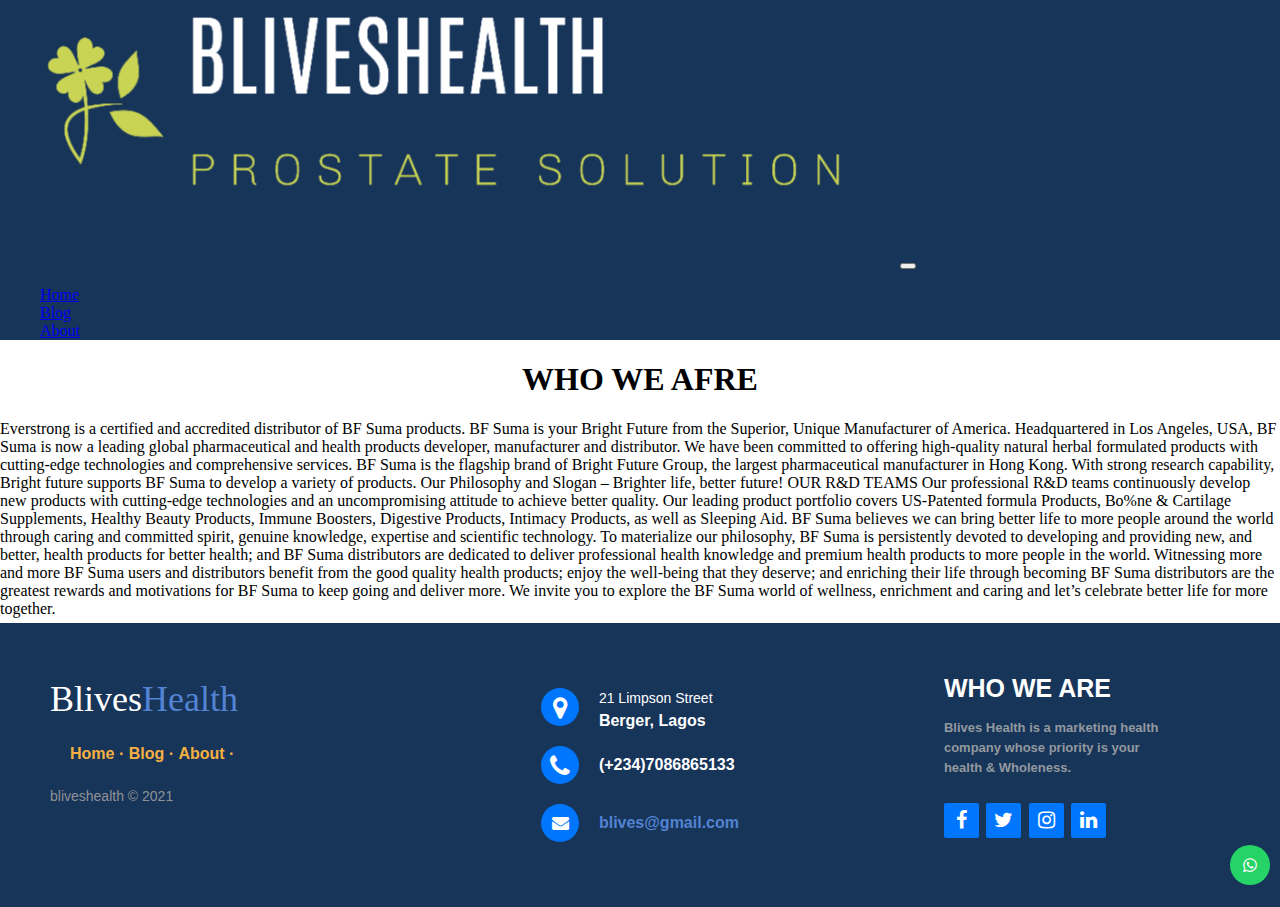
<file: about.html>
<!DOCTYPE html>
<html lang='en'>
<head>
<meta charset="UTF-8" />
<meta name="viewport" content="width=device-width, initial-scale=1.0">

<title>
LASTING SOLUTION TO PROSTRATE ENLARGEMENT</title>
<meta name="description" content=" learn how to shrink prostate enlargement, cure enlarged prostate, end painful urination and other Uti">
<meta name ="keywords"
content="prostate,prostate cure, prostate diaease,prostate enlargement,painful urination,urine,frequent urination,urine,prostatitis">

<link rel="stylesheet" href="https://cdn.jsdelivr.net/npm/bootstrap@4.5.3/dist/css/bootstrap.min.css" 
integrity="sha384-TX8t27EcRE3e/ihU7zmQxVncDAy5uIKz4rEkgIXeMed4M0jlfIDPvg6uqKI2xXr2" crossorigin="anonymous">
<link rel="preconnect" href="https://fonts.googleapis.com">
<link rel="preconnect" href="https://fonts.gstatic.com" crossorigin>
<link href="https://fonts.googleapis.com/css2?family=Arvo:wght@700&display=swap" rel="stylesheet">
<link rel="stylesheet"
    href="https://maxcdn.bootstrapcdn.com/font-awesome/4.5.0/css/font-awesome.min.css" type="text/css">
    <a class="whats-app" href="https://api.whatsapp.com/send?phone=2347086865133&text=Good%20day%20Are%20you%20intrested%20in%20getting%20your%20enlarged%20prostate%20shrink."
      target="_blank">
    <i class="fa fa-whatsapp my-float"></i>
   </a>
    <link rel ="canonical" href="blives.xyz/index.html"/>
   <link rel="stylesheet" type="text/css" href="blives.css">
     <script stype="text/javascript">
     function validateemail(){
    var x=document.Myform.email.value;
    var atposition=x.indexOf("@");
   var dotposition=x.lastindexOf(".");
     if(atposition<1||dotposition<atposition+2||dotposition+2>=x.lenght
     {
 alert("Please enter a valid e-mail adress \n dotposition:" +dotposition);
     return false;
     }
     

     </script>
    <!-- Global site tag (gtag.js) - Google Analytics -->
<script async src="https://www.googletagmanager.com/gtag/js?id=UA-209765770-1">
</script>
<script>
  window.dataLayer = window.dataLayer || [];
  function gtag(){dataLayer.push(arguments);}
  gtag('js', new Date());

  gtag('config', 'UA-209765770-1');
</script>
</head>
<body>
<script src="https://code.jquery.com/jquery-3.5.1.min.js" integrity="sha256-9/aliU8dGd2tb6OSsuzixeV4y/faTqgFtohetphbbj0=" crossorigin="anonymous"></script>
        <script src="https://cdn.jsdelivr.net/npm/bootstrap@4.5.3/dist/js/bootstrap.min.js" integrity="sha384-w1Q4orYjBQndcko6MimVbzY0tgp4pWB4lZ7lr30WKz0vr/aWKhXdBNmNb5D92v7s" crossorigin="anonymous"></script>

<nav class="navbar navbar-expand-md">
   <a class="navbar-brand" href="index.html">
   <img class="logo" src="img/logo.png" alt="PROSTATE SOLUTION"/></a>
        <button class="navbar-toggler navbar-dark" type="button" data-toggle="collapse" data-target="#main-navigation">
      	   <span class="navbar-toggler-icon"></span>
   </button>
   <div class="collapse navbar-collapse" id="main-navigation">
     <ul class="navbar-nav">
      	<li class="nav-item">
          <a class="navlink" href="index.html"> Home </a>  
        </li>  
      <li>  
        <a class="navlink" href="blog.html"> Blog </a>  
       </li>  
      <li>  
         <a class="navlink" href="about.html"> About </a>  
        </li>  
      </ul>
    </div>
</nav> 
    <h1> WHO WE AFRE</h1>
Everstrong is a certified and 
accredited distributor of BF 
Suma products. BF Suma is your 
Bright Future from the Superior,
Unique Manufacturer of America.
  Headquartered in Los Angeles,
    USA, BF Suma is now a leading
 global pharmaceutical and 
health products developer,
 manufacturer and distributor.
  We have been committed to 
offering high-quality natural
 herbal formulated products with
  cutting-edge technologies and 
  comprehensive services.
  BF Suma is the flagship brand of Bright Future Group, the largest pharmaceutical manufacturer in Hong Kong. With strong research capability, Bright future supports BF Suma to develop a variety of products. Our Philosophy and Slogan – Brighter life, better future!
  
 OUR R&D TEAMS
Our professional R&D teams
continuously develop new 
 products with cutting-edge 
 technologies and an 
   uncompromising attitude to
 achieve better quality. Our
 leading product portfolio covers US-Patented
  formula Products, Bo%ne & Cartilage 
  Supplements, Healthy Beauty Products, Immune Boosters, Digestive Products, Intimacy Products, 
  as well as Sleeping Aid. 
  BF Suma believes we can bring better life to more people around the world through caring and committed spirit, genuine knowledge, expertise and scientific technology.
  
  To materialize our philosophy, BF Suma is persistently devoted to developing and providing new, and better, health products for better health; and BF Suma distributors are dedicated to deliver professional health knowledge and premium health products to more people in the world.
  
  Witnessing more and more BF Suma users and distributors benefit from the good quality health products; enjoy the well-being that they deserve; and enriching their life through becoming BF Suma distributors are the greatest rewards and motivations for BF Suma to keep going and deliver more.
  
  We invite you to explore the BF Suma world of wellness, enrichment and caring and let’s celebrate better 
  life for more together.
  <footer class="footer-distributed">
  
  <div class="footer-left">
  
  <h3>Blives<span>Health</span></h3>
  
  <p class="footer-links">
  <a class="normala"href="index.html">Home</a>
  ·
  <a class="normala" href="blog.html">Blog</a>
  ·
  <a class="normala" href="about.html">About</a>
  ·
  
  <a class="normala" href="#"></a>
  </p>
  
  <p class="footer-company-name">bliveshealth &copy; 2021</p>
  </div>
  
  <div class="footer-center">
  
  <div>
  <i class="fa fa-map-marker"></i>
  <p><span>21 Limpson Street</span> Berger, Lagos</p>
  </div>
  
  <div>
  <i class="fa fa-phone"></i>
  <p>(+234)7086865133</p>
  </div>
  
  <div>
  <i class="fa fa-envelope"></i>
  <p><a href="mailto:support@company.com">blives@gmail.com</a></p>
  </div>
  
  </div>
  
  <div class="footer-right">
  
  <p class="footer-company-about">
  <span style="font-size:25px; font-weight:25px;">WHO WE ARE</span><b>
  Blives Health is a marketing health company whose priority is your health &amp; Wholeness.</b>
  </p>
  
  <div class="footer-icons">
  
  <a href="#"><i class="fa fa-facebook"></i></a>
  <a href="#"><i class="fa fa-twitter"></i></a>
  <a href="#"><i class="fa fa-instagram"></i></a>
  <a href="#"><i class="fa fa-linkedin"></i></a>
  
  </div>
  
  </div>
  
  </footer>
  
  </body>
  
  </html>
</file>
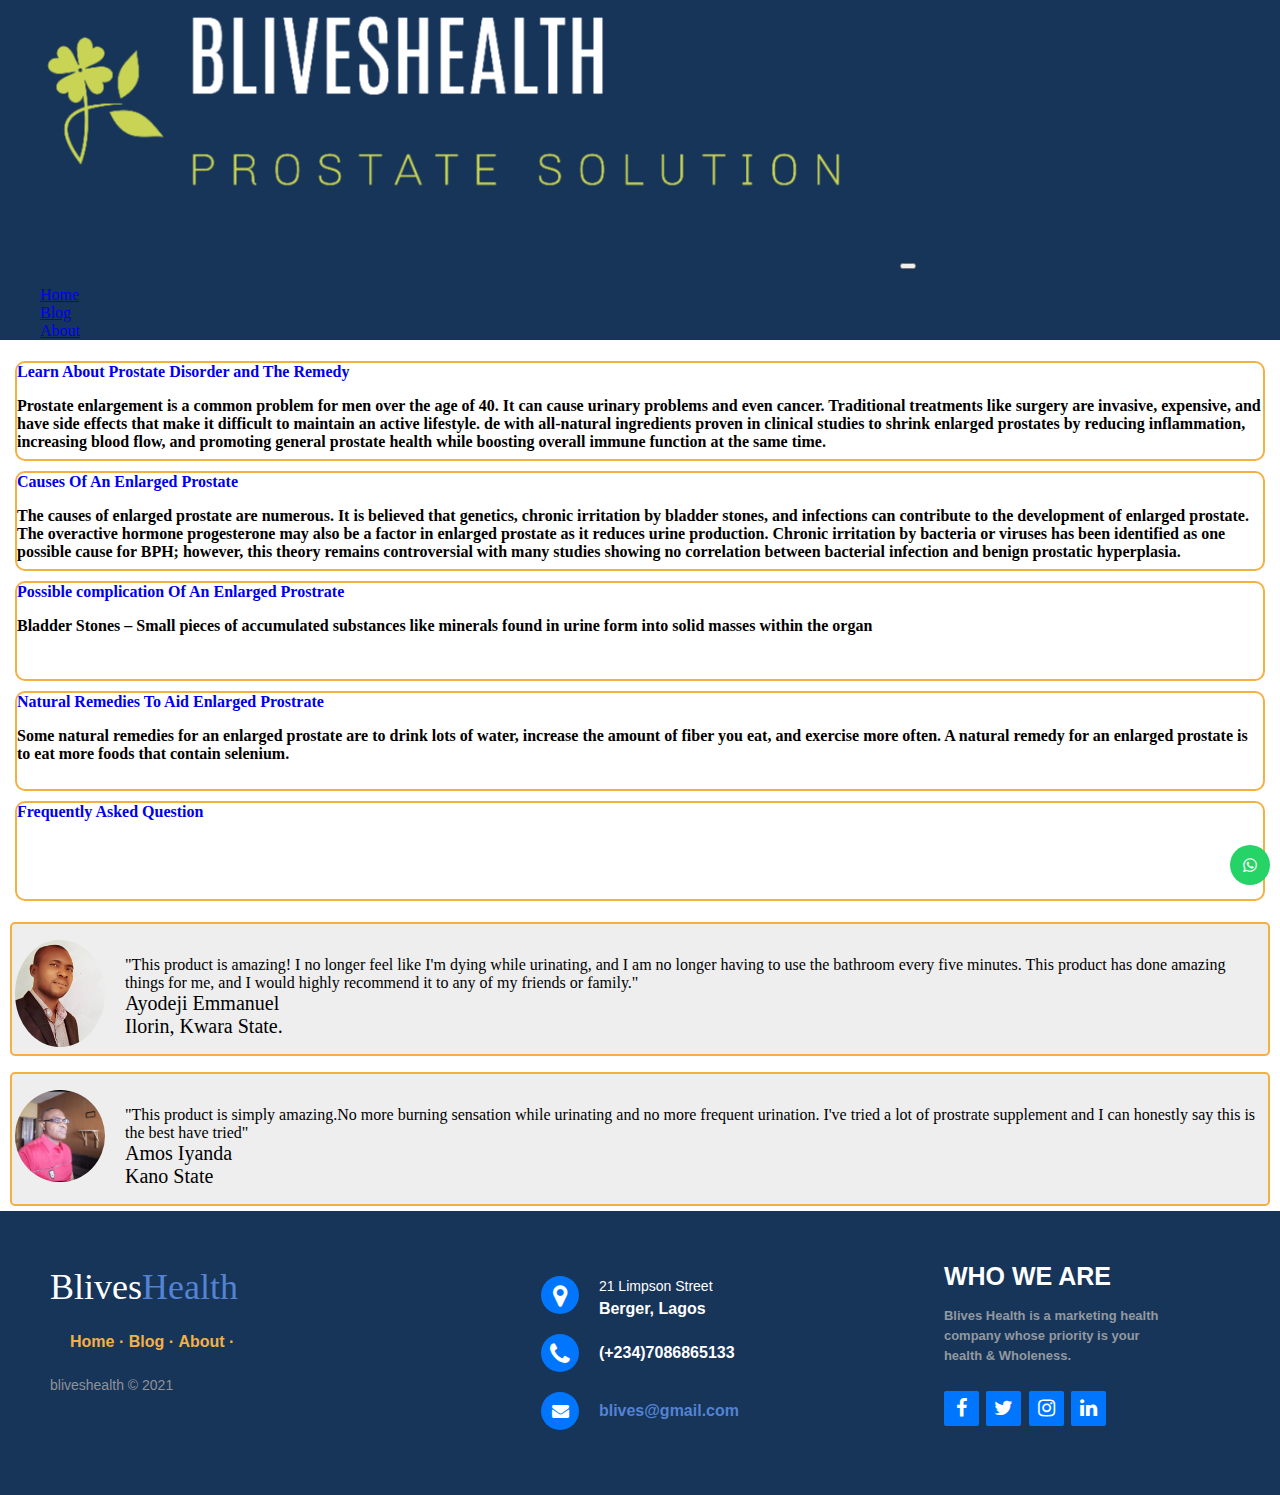
<file: blog.html>
<!DOCTYPE html>
<html lang='en'>
<head>
<meta charset="UTF-8" />
<meta name="viewport" content="width=device-width, initial-scale=1.0">

<title>
LASTING SOLUTION TO PROSTRATE ENLARGEMENT</title>
<meta name="description" content=" learn how to shrink prostate enlargement, cure enlarged prostate, end painful urination and other Uti">
<meta name ="keywords"
content="prostate,prostate cure, prostate diaease,prostate enlargement,painful urination,urine,frequent urination,urine,prostatitis">

<link rel="stylesheet" href="https://cdn.jsdelivr.net/npm/bootstrap@4.5.3/dist/css/bootstrap.min.css" 
integrity="sha384-TX8t27EcRE3e/ihU7zmQxVncDAy5uIKz4rEkgIXeMed4M0jlfIDPvg6uqKI2xXr2" crossorigin="anonymous">
<link rel="preconnect" href="https://fonts.googleapis.com">
<link rel="preconnect" href="https://fonts.gstatic.com" crossorigin>
<link href="https://fonts.googleapis.com/css2?family=Arvo:wght@700&display=swap" rel="stylesheet">
<link rel="stylesheet"
    href="https://maxcdn.bootstrapcdn.com/font-awesome/4.5.0/css/font-awesome.min.css" type="text/css">
    <a class="whats-app" href="https://api.whatsapp.com/send?phone=2347086865133&text=Good%20day%20Are%20you%20intrested%20in%20getting%20your%20enlarged%20prostate%20shrink."
      target="_blank">
    <i class="fa fa-whatsapp my-float"></i>
   </a>
    <link rel ="canonical" href="blives.xyz/blog.html"/>
   <link rel="stylesheet" type="text/css" href="blives.css">
     <script stype="text/javascript">
     function validateemail(){
    var x=document.Myform.email.value;
    var atposition=x.indexOf("@");
   var dotposition=x.lastindexOf(".");
     if(atposition<1||dotposition<atposition+2||dotposition+2>=x.lenght
     {
 alert("Please enter a valid e-mail adress \n dotposition:" +dotposition);
     return false;
     }
     

     </script>
    <!-- Global site tag (gtag.js) - Google Analytics -->
<script async src="https://www.googletagmanager.com/gtag/js?id=UA-209765770-1">
</script>
<script>
  window.dataLayer = window.dataLayer || [];
  function gtag(){dataLayer.push(arguments);}
  gtag('js', new Date());

  gtag('config', 'UA-209765770-1');
</script>
</head>
<body>
<script src="https://code.jquery.com/jquery-3.5.1.min.js" integrity="sha256-9/aliU8dGd2tb6OSsuzixeV4y/faTqgFtohetphbbj0=" crossorigin="anonymous"></script>
        <script src="https://cdn.jsdelivr.net/npm/bootstrap@4.5.3/dist/js/bootstrap.min.js" integrity="sha384-w1Q4orYjBQndcko6MimVbzY0tgp4pWB4lZ7lr30WKz0vr/aWKhXdBNmNb5D92v7s" crossorigin="anonymous"></script>

<nav class="navbar navbar-expand-md">
   <a class="navbar-brand" href="index.html">
   <img class="logo" src="img/logo.png" alt="PROSTATE SOLUTION"/></a>
        <button class="navbar-toggler navbar-dark" type="button" data-toggle="collapse" data-target="#main-navigation">
      	   <span class="navbar-toggler-icon"></span>
   </button>
   <div class="collapse navbar-collapse" id="main-navigation">
     <ul class="navbar-nav">
      	<li class="nav-item">
          <a class="navlink" href="index.html"> Home </a>  
        </li>  
      <li>  
        <a class="navlink" href="blog.html"> Blog </a>  
       </li>  
      <li>  
         <a class="navlink" href="about.html"> About </a>  
        </li>  
      </ul>
    </div>
</nav> 
<header class="page-header header container-fluid">
</header>
     <div class="blogTitle">
      <div class="learnMore"><a style="text-decoration:none" href="blogr.html">Learn About Prostate Disorder and The Remedy</a>
     <p> Prostate enlargement is a common problem for men
      over the age of 40. It can cause urinary problems
      and even cancer. Traditional treatments
      like surgery are invasive, expensive,
      and have side effects that make it difficult
      to maintain an active lifestyle. 
      de with all-natural ingredients proven in clinical 
      studies to shrink enlarged prostates by reducing inflammation, 
      increasing blood flow, and promoting general prostate health 
      while boosting overall immune function at the same time.</b></p></div>
      <div class="learnMore"><a style="text-decoration:none" href="blogc.html">Causes Of An Enlarged Prostate</a>
     <p> The causes of enlarged prostate are numerous.
      It is believed that genetics,
      chronic irritation by bladder stones, and infections can contribute to the development of enlarged prostate. The overactive hormone progesterone may also be a factor in enlarged prostate as it reduces urine production.
      Chronic irritation by bacteria or viruses has been identified as one possible cause for BPH; however, this theory remains controversial with many studies showing no correlation between bacterial infection and benign prostatic hyperplasia.
      </p></div>
      
      <div class="learnMore"><a style="text-decoration:none;" href="blogd.html" >Possible complication Of An Enlarged Prostrate</a> 
      <p>Bladder Stones – Small pieces of accumulated substances like minerals found in urine form into 
      solid masses within the organ</p></div>
      <div class="learnMore"> <a style="text-decoration:none;" href="bloge.html" >Natural Remedies To Aid Enlarged Prostrate</a>
   <p>Some natural remedies for an enlarged prostate are to drink lots of water, increase the amount of fiber you eat, and exercise more often. A natural remedy for an enlarged prostate is to eat more foods that contain selenium.
   </p>
   </div>
      <div class="learnMore"> <a style="text-decoration:none;" href="blogf.html" >Frequently Asked Question</a> </div>
      
   </div>
   <div class="testimonial">
   <img src="img/tfake.jpg" alt="Avatar" style="width:90px">
   <p class="words">
   "This product is amazing! I no longer feel like I'm dying while urinating, and I am no longer having to 
   use the bathroom every five
   minutes. This product has done
   amazing things for me, and 
   I would highly recommend it to any of my friends or family."<br>
   <span style="font-family:'Arvo' seriff; text-align:ceter;"> Ayodeji Emmanuel<br>Ilorin, Kwara State.</span>
   </p>
   
   </div>
   <div class="testimonial">
   <img class="imgtest" src="img/police.png" alt="Avatar" style="width:90px">
   <p class="words">"This product is simply amazing.No more burning sensation while urinating and no more 
   frequent urination. I've tried a lot of prostrate
   supplement and I can honestly say this is the best have tried"<br>
   <span>Amos Iyanda<br>Kano State</span>
   </div>
   <footer class="footer-distributed">
   
   <div class="footer-left">
   
   <h3>Blives<span>Health</span></h3>
   
   <p class="footer-links">
   <a class="normala"href="index.html">Home</a>
   ·
   <a class="normala" href="blog.html">Blog</a>
   ·
   <a class="normala" href="about.html">About</a>
   ·
   
   <a class="normala" href="#"></a>
   </p>
   
   <p class="footer-company-name">bliveshealth &copy; 2021</p>
   </div>
   
   <div class="footer-center">
   
   <div>
   <i class="fa fa-map-marker"></i>
   <p><span>21 Limpson Street</span> Berger, Lagos</p>
   </div>
   
   <div>
   <i class="fa fa-phone"></i>
   <p>(+234)7086865133</p>
   </div>
   
   <div>
   <i class="fa fa-envelope"></i>
   <p><a href="mailto:support@company.com">blives@gmail.com</a></p>
   </div>
   
   </div>
   
   <div class="footer-right">
   
   <p class="footer-company-about">
   <span style="font-size:25px; font-weight:25px;">WHO WE ARE</span><b>
   Blives Health is a marketing health company whose priority is your health &amp; Wholeness.</b>
   </p>
   
   <div class="footer-icons">
   
   <a href="#"><i class="fa fa-facebook"></i></a>
   <a href="#"><i class="fa fa-twitter"></i></a>
   <a href="#"><i class="fa fa-instagram"></i></a>
   <a href="#"><i class="fa fa-linkedin"></i></a>
   
   </div>
   
   </div>
   
   </footer>
   
   </body>
   
   </html>
</file>
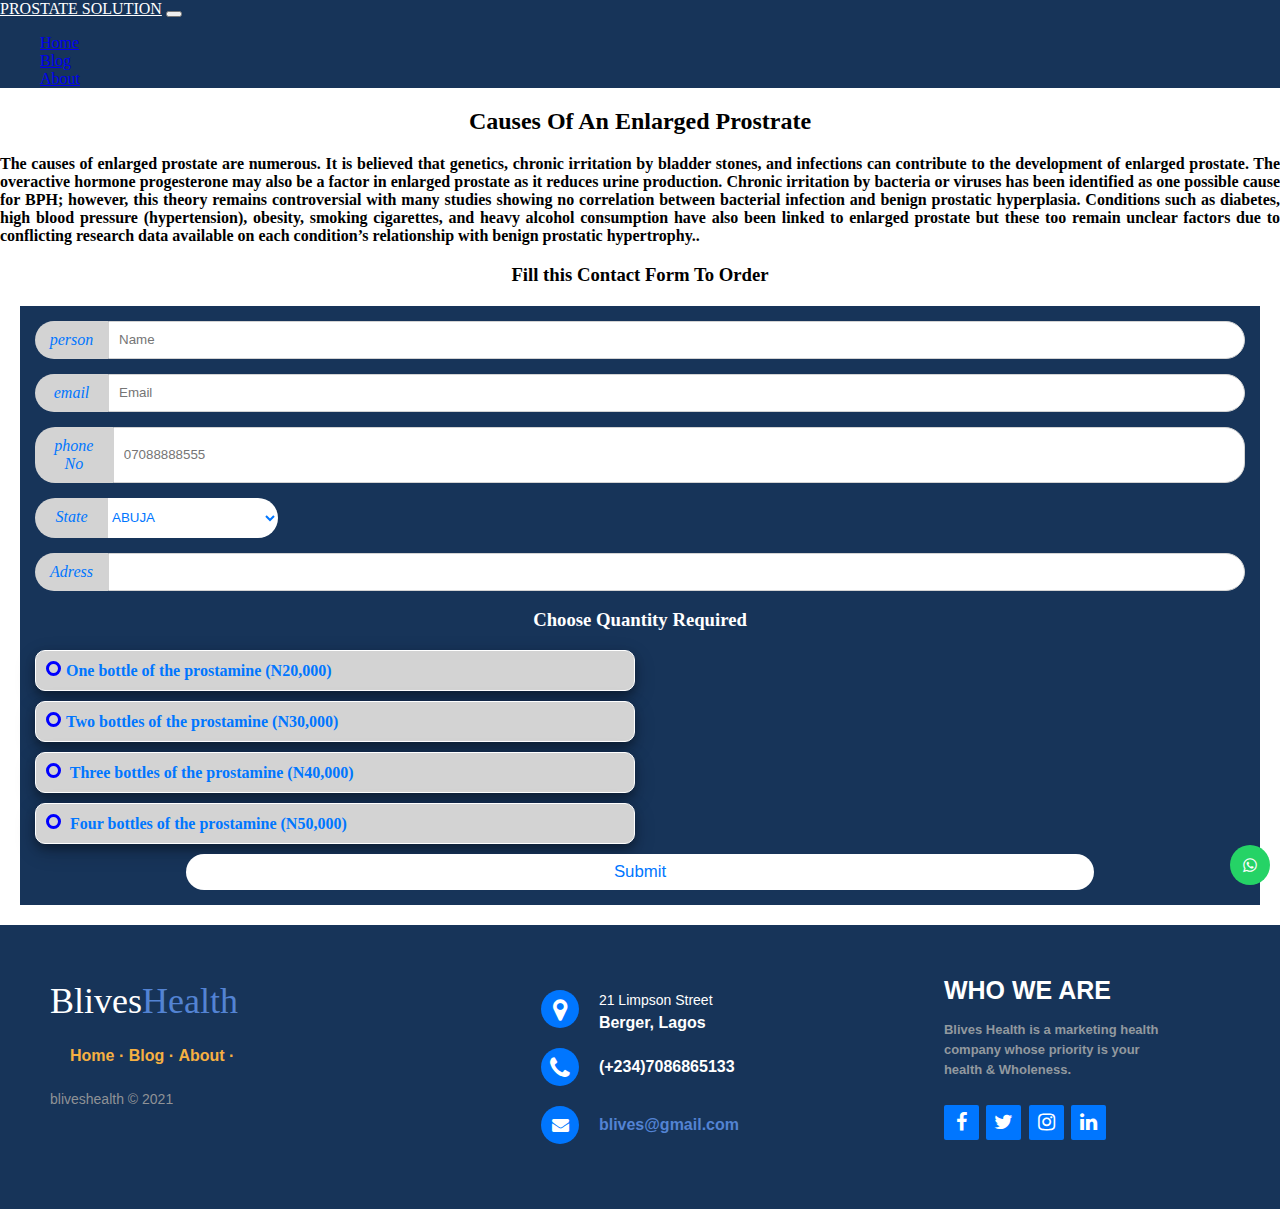
<file: blogc.html>
<!DOCTYPE html>
<html lang='en'>
<head>
<meta charset="UTF-8" />
<meta name="viewport" content="width=device-width, initial-scale=1.0">

<title> CAUSES OF AN ENLARGED PROSTATE </title>
<meta name="description" content="website topics cover ways to shrink prostate enlargement, cure for painful urination and other Uti">
<meta name ="keywords"
content="prostate,prostate cure, prostate diaease,prostate enlargement,painful urination,urine,frequent urination,urine,prostatitis">

<link rel="stylesheet" href="https://cdn.jsdelivr.net/npm/bootstrap@4.5.3/dist/css/bootstrap.min.css" 
integrity="sha384-TX8t27EcRE3e/ihU7zmQxVncDAy5uIKz4rEkgIXeMed4M0jlfIDPvg6uqKI2xXr2" crossorigin="anonymous">
<link rel="preconnect" href="https://fonts.googleapis.com">
<link rel="preconnect" href="https://fonts.gstatic.com" crossorigin>
<link href="https://fonts.googleapis.com/css2?family=Arvo:wght@700&display=swap" rel="stylesheet">
<link rel="stylesheet"
    href="https://maxcdn.bootstrapcdn.com/font-awesome/4.5.0/css/font-awesome.min.css" type="text/css">
    <a class="whats-app" href="https://api.whatsapp.com/send?phone=2347086865133&text=Good%20day%20Are%20you%20intrested%20in%20getting%20your%20enlarged%20prostate%20shrink."
      target="_blank">
    <i class="fa fa-whatsapp my-float"></i>
   </a>
    <link rel ="canonical" href="blives.xyz/blogc.html"/>
   <link rel="stylesheet" type="text/css" href="blives.css">
     <script stype="text/javascript">
     function validateemail(){
    var x=document.Myform.email.value;
    var atposition=x.indexOf("@");
   var dotposition=x.lastindexOf(".");
     if(atposition<1||dotposition<atposition+2||dotposition+2>=x.lenght
     {
 alert("Please enter a valid e-mail adress \n dotposition:" +dotposition);
     return false;
     }
     

     </script>
    <!-- Global site tag (gtag.js) - Google Analytics -->
<script async src="https://www.googletagmanager.com/gtag/js?id=UA-209765770-1">
</script>
<script>
  window.dataLayer = window.dataLayer || [];
  function gtag(){dataLayer.push(arguments);}
  gtag('js', new Date());

  gtag('config', 'UA-209765770-1');
</script>
</head>
<body>
<script src="https://code.jquery.com/jquery-3.5.1.min.js" integrity="sha256-9/aliU8dGd2tb6OSsuzixeV4y/faTqgFtohetphbbj0=" crossorigin="anonymous"></script>
        <script src="https://cdn.jsdelivr.net/npm/bootstrap@4.5.3/dist/js/bootstrap.min.js" integrity="sha384-w1Q4orYjBQndcko6MimVbzY0tgp4pWB4lZ7lr30WKz0vr/aWKhXdBNmNb5D92v7s" crossorigin="anonymous"></script>

<nav class="navbar navbar-expand-md">
       <a class="navbar-brand" href="#">PROSTATE SOLUTION</a>
        <button class="navbar-toggler navbar-dark" type="button" data-toggle="collapse" data-target="#main-navigation">
      	   <span class="navbar-toggler-icon"></span>
   </button>
   <div class="collapse navbar-collapse" id="main-navigation">
     <ul class="navbar-nav">
      	<li class="nav-item">
          <a class="navlink" href="index.html"> Home </a>  
        </li>  
      <li>  
        <a class="navlink" href="blog.html"> Blog </a>  
       </li>  
      <li>  
         <a class="navlink" href="about.html"> About </a>  
        </li>  
      </ul>
    </div>
</nav> 
<body>
<h2 style="text-align:center;">Causes Of An Enlarged Prostrate</h2>
<p style="text-align:justify;"><b>
The causes of enlarged prostate are numerous.
 It is believed that genetics,
  chronic irritation by bladder stones, and infections can contribute to the development of enlarged prostate. The overactive hormone progesterone may also be a factor in enlarged prostate as it reduces urine production.
Chronic irritation by bacteria or viruses has been identified as one possible cause for BPH; however, this theory remains controversial with many studies showing no correlation between bacterial infection and benign prostatic hyperplasia.

Conditions such as diabetes, high blood pressure (hypertension), obesity, smoking cigarettes, and heavy alcohol consumption have also been linked to enlarged prostate but these too remain unclear factors due to conflicting research data available on each condition’s relationship with benign prostatic hypertrophy..</b></p>
 <h3 style="text-align: center"> Fill this Contact Form To Order</h3>
 <div class="form-container">
 
 <form action="https://formspree.io/f/xeqvnlve"
 name="myForm" onsubmit="return(validate())" method="post">
 
 <div class="input-cnt">
 <i class="material-icons">person</i>
 <input type="text" placeholder="Name" name="Name" />
 </div>
 
 <div class="input-cnt">
 <i class="material-icons">email</i>
 <input type="email" placeholder="Email" name="email" required/>
 </div>
 
 <div class="input-cnt">
 <i class="material-icons">phone No</i>
 <input type="Tel"  name="Phone no" placeholder="07088888555" 
 minlenght="11" pattern="\d{11}" title="Please check your number well"  required/>
 </div>
 <div class="input-cnt">
 <i class="material-icons">State</i>
 <div class="custom_select">
 <selct class="select" type="Option" placeholder="State" name="state" required/>
 <select name="States_of_Nigeria" id="select" placeholder="state" >
 <option value="ABUJA FCT">ABUJA</option>
 <option value="ABIA">ABIA</option>
 <option value="ADAMAWA">ADAMAWA</option>
 <option value="AKWA IBOM">AKWA IBOM</option>
 <option value="BAUCHI">BAUCHI</option>
 <option value="BAYELSA">BAYELSA</option>
 <option value="BENUE">BENUE</option>
 <option value="BORNO">BORNO </option>
 <option value="CROSS RIVER">CROSS RIVER</option>
 <option value="DELTA">DELTA</option>
 <option value="EBONYI">EBONYI</option>
 <option value="EDO">EDO</option>
 <option value="EKITI">EKITI</option>
 <option value="ENUGU">ENUGU</option>
 <option value="GOMBE">GOMBE</option>
 <option value="IMO">IMO</option>
 <option value="JIGAWA">JIGAWA</option>
 <option value="KADUNA">KADUNA</option>
 <option value="KANO">KANO</option>
 <option value="KATSINA">KATSINA</option>
 <option value="KEBBI">KEBBI</option>
 <option value="KOGI">KOGI</option>
 <option value="KWARA">KWARA</option>
 <option value="LAGOS">LAGOS</option>
 <option value="NASSARAWA">NASSARAWA</option>
 <option value="NIGER">NIGER</option>
 <option value="OGUN">OGUN</option>
 <option value="ONDO">ONDO</option>
 <option value="OSUN">OSUN</option>
 <option value="OYO">OYO</option>
 <option value="PLEATEU">PLEATEU</option>
 <option value="RIERS">RIVERS</option>
 <option value="SOKOTO">SOKOTO</option>
 <option value="TARABA">TARABA</option>
 <option value="YOBE">YOBE</option>
 <option value="ZAMFARA">ZAMFARA</option>
 
 </select>
 </div>
 </div>
 <div class="input-cnt">
 <i class="material-icons">Adress</i>
 <input type="text" " name="Location" required/>
 </div>
 <h3><center>Choose Quantity Required</center></h3>
 <input type="radio" name="amount" value="1bottle" id="1bottle" />
 <label  for="1bottle"><span></span><b>One bottle of the prostamine (N20,000)</b> </label>
 
 <input type="radio" name="amount" value="2bottle" id="2bottle" />
 <label for="2bottle"><span></span><b>Two bottles of the prostamine (N30,000)</b></label>
 
 <input type="radio" name="amount" value="3bottle" id="3bottle" />
 <label for="3bottle"><span></span><b> Three bottles of the prostamine (N40,000)</b> </label>
 
 <input type="radio" name="amount" value="4bottles" id="4bottle" />
 <label  for="4bottle"><span></span> <b>Four bottles of the prostamine (N50,000)</b> </label>
 
 <div class="input-cnt">
 <input type="submit" />
 </div>
 
 </form></div>
 <footer class="footer-distributed">
 
 <div class="footer-left">
 
 <h3>Blives<span>Health</span></h3>
 
 <p class="footer-links">
 <a class="normala"href="index.html">Home</a>
 ·
 <a class="normala" href="blog.blives.html">Blog</a>
 ·
 <a class="normala" href="about.html">About</a>
 ·
 
 <a class="normala" href="#"></a>
 </p>
 
 <p class="footer-company-name">bliveshealth &copy; 2021</p>
 </div>
 
 <div class="footer-center">
 
 <div>
 <i class="fa fa-map-marker"></i>
 <p><span>21 Limpson Street</span> Berger, Lagos</p>
 </div>
 
 <div>
 <i class="fa fa-phone"></i>
 <p>(+234)7086865133</p>
 </div>
 
 <div>
 <i class="fa fa-envelope"></i>
 <p><a href="mailto:support@company.com">blives@gmail.com</a></p>
 </div>
 
 </div>
 
 <div class="footer-right">
 
 <p class="footer-company-about">
 <span style="font-size:25px; font-weight:25px;">WHO WE ARE</span><b>
 Blives Health is a marketing health company whose priority is your health &amp; Wholeness.</b>
 </p>
 
 <div class="footer-icons">
 
 <a href="#"><i class="fa fa-facebook"></i></a>
 <a href="#"><i class="fa fa-twitter"></i></a>
 <a href="#"><i class="fa fa-instagram"></i></a>
 <a href="#"><i class="fa fa-linkedin"></i></a>
 
 </div>
 
 </div>
 
 </footer>
 
 </body>
 
 </html>
</file>
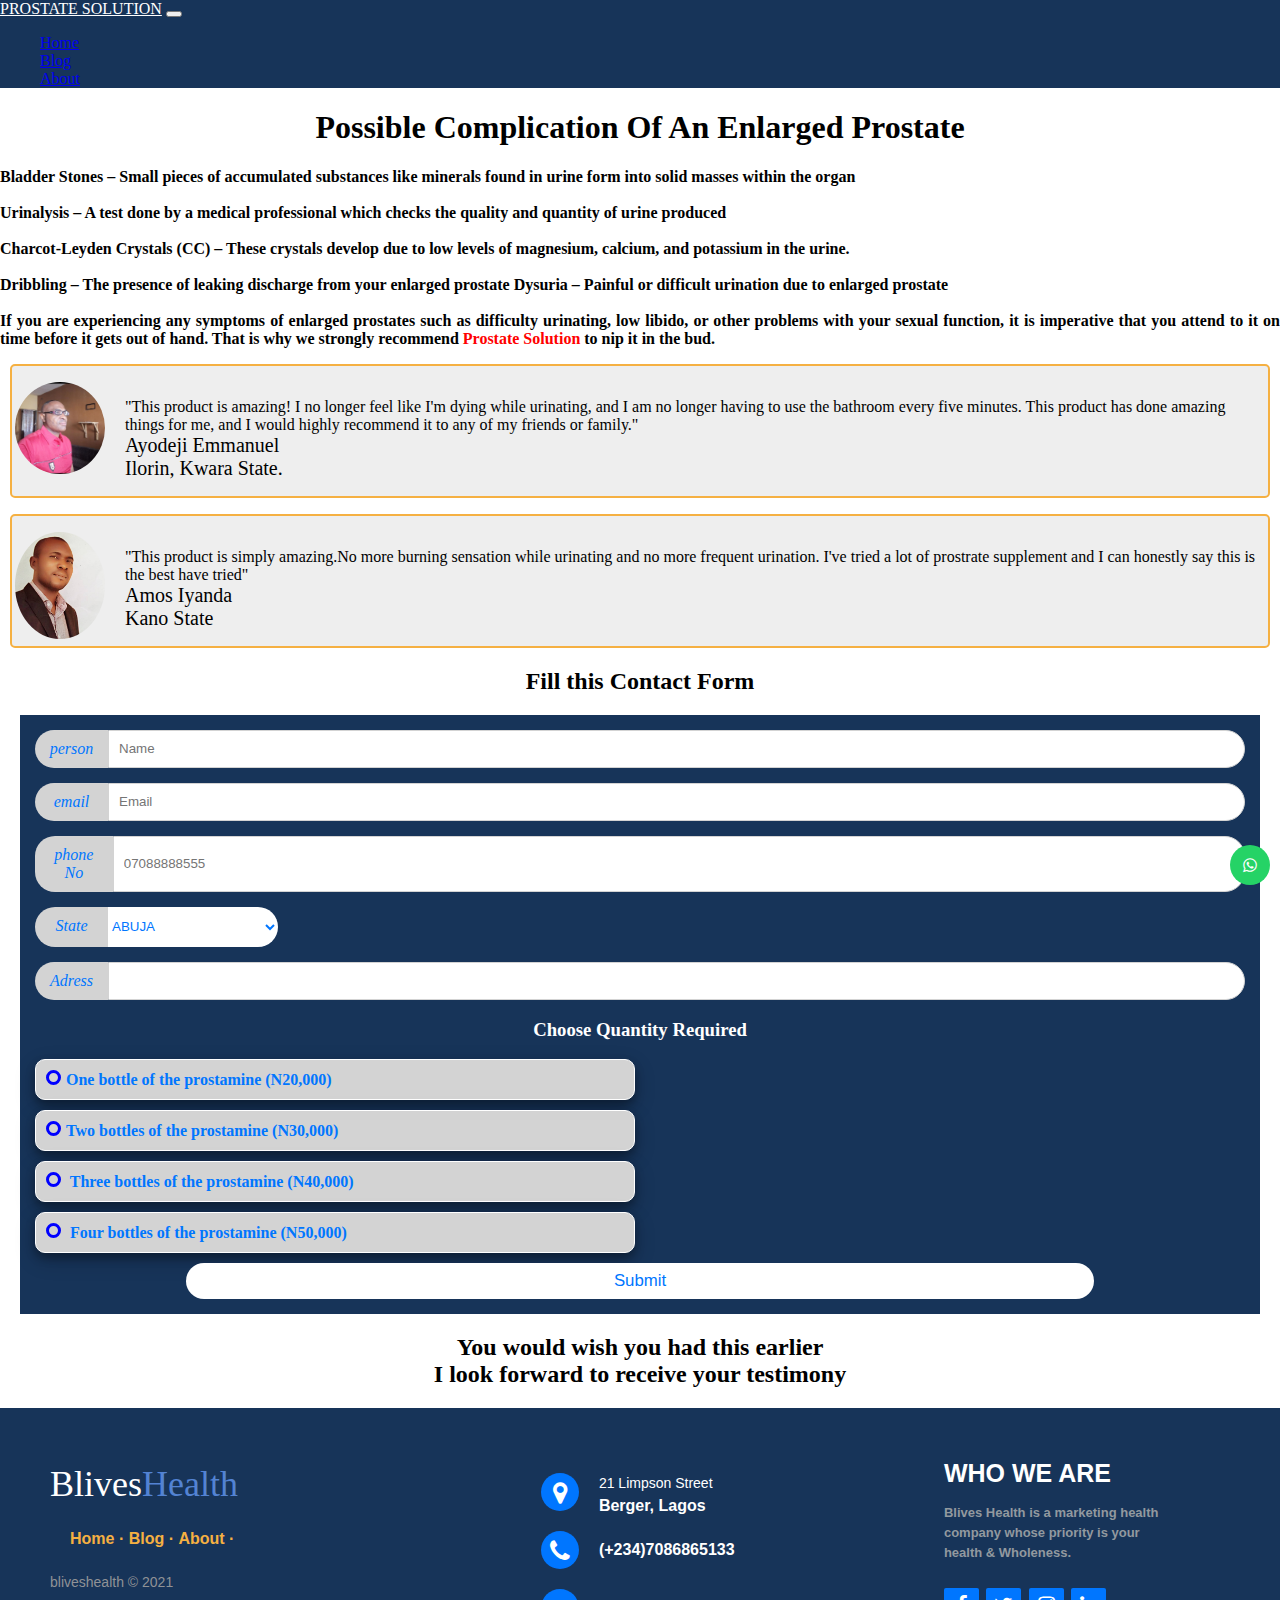
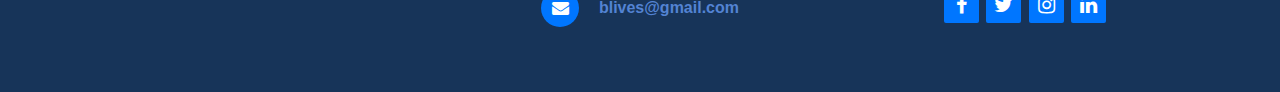
<file: blogd.html>
<!DOCTYPE html>
<html lang='en'>
<head>
<meta charset="UTF-8" />
<meta name="viewport" content="width=device-width, initial-scale=1.0">

<title> POSSIBLE COMPLICATIONS OF AN ENLARGED PROSTATE </title>
<meta name="description" content="website topics cover ways to shrink prostate enlargement, cure for painful urination and other Uti">
<meta name ="keywords"
content="prostate,prostate cure, prostate diaease,prostate enlargement, painful urination,urine,frequent urination,urine,prostatitis">

<link rel="stylesheet" href="https://cdn.jsdelivr.net/npm/bootstrap@4.5.3/dist/css/bootstrap.min.css" 
integrity="sha384-TX8t27EcRE3e/ihU7zmQxVncDAy5uIKz4rEkgIXeMed4M0jlfIDPvg6uqKI2xXr2" crossorigin="anonymous">
<link rel="preconnect" href="https://fonts.googleapis.com">
<link rel="preconnect" href="https://fonts.gstatic.com" crossorigin>
<link href="https://fonts.googleapis.com/css2?family=Arvo:wght@700&display=swap" rel="stylesheet">
<link rel="stylesheet"
    href="https://maxcdn.bootstrapcdn.com/font-awesome/4.5.0/css/font-awesome.min.css" type="text/css">
    <a class="whats-app" href="https://api.whatsapp.com/send?phone=2347086865133&text=Good%20day%20Are%20you%20intrested%20in%20getting%20your%20enlarged%20prostate%20shrink."
      target="_blank">
    <i class="fa fa-whatsapp my-float"></i>
   </a>
    <link rel ="canonical" href="blives.xyz/blogd.html"/>
   <link rel="stylesheet" type="text/css" href="blives.css">
     <script stype="text/javascript">
     function validateemail(){
    var x=document.Myform.email.value;
    var atposition=x.indexOf("@");
   var dotposition=x.lastindexOf(".");
     if(atposition<1||dotposition<atposition+2||dotposition+2>=x.lenght
     {
 alert("Please enter a valid e-mail adress \n dotposition:" +dotposition);
     return false;
     }
     

     </script>
    <!-- Global site tag (gtag.js) - Google Analytics -->
<script async src="https://www.googletagmanager.com/gtag/js?id=UA-209765770-1">
</script>
<script>
  window.dataLayer = window.dataLayer || [];
  function gtag(){dataLayer.push(arguments);}
  gtag('js', new Date());

  gtag('config', 'UA-209765770-1');
</script>
</head>
<body>
<script src="https://code.jquery.com/jquery-3.5.1.min.js" integrity="sha256-9/aliU8dGd2tb6OSsuzixeV4y/faTqgFtohetphbbj0=" crossorigin="anonymous"></script>
        <script src="https://cdn.jsdelivr.net/npm/bootstrap@4.5.3/dist/js/bootstrap.min.js" integrity="sha384-w1Q4orYjBQndcko6MimVbzY0tgp4pWB4lZ7lr30WKz0vr/aWKhXdBNmNb5D92v7s" crossorigin="anonymous"></script>

<nav class="navbar navbar-expand-md">
       <a class="navbar-brand" href="#">PROSTATE SOLUTION</a>
        <button class="navbar-toggler navbar-dark" type="button" data-toggle="collapse" data-target="#main-navigation">
      	   <span class="navbar-toggler-icon"></span>
   </button>
   <div class="collapse navbar-collapse" id="main-navigation">
     <ul class="navbar-nav">
      	<li class="nav-item">
          <a class="navlink" href="index.html"> Home </a>  
        </li>  
      <li>  
        <a class="navlink" href="blog.html"> Blog </a>  
       </li>  
      <li>  
         <a class="navlink" href="about.html"> About </a>  
        </li>  
      </ul>
    </div>
</nav> 

<h1 style="text-align:center;">Possible Complication Of An Enlarged Prostate</h1>

<p style="text-align:justify;"><b>
Bladder Stones – Small pieces of accumulated substances like minerals found in urine form into solid masses within the organ 

<br><br>Urinalysis – A test done by a medical professional which checks the quality and quantity of urine produced

<br><br>Charcot-Leyden Crystals (CC) – These crystals develop due to low levels of magnesium, calcium, and potassium in the urine.

<br><br>Dribbling – The presence of leaking discharge from your enlarged prostate Dysuria – Painful or difficult urination due to enlarged prostate  
<br><br>
If you are experiencing any symptoms of enlarged prostates such as difficulty urinating, low libido, or other problems with your sexual function, it is imperative that you attend to it on time before it gets out of hand. That is why we strongly recommend <span style="color:red">Prostate Solution</span> to nip it in the bud.
</b></p>
<div class="testimonial">
     <img src="img/police.png" alt="Avatar" style="width:90px">
     <p class="words">
     "This product is amazing! I no longer feel like I'm dying while urinating, and I am no longer having to 
     use the bathroom every five
     minutes. This product has done
     amazing things for me, and 
     I would highly recommend it to any of my friends or family."<br>
     <span style="font-family:'Arvo' seriff; text-align:ceter;"> Ayodeji Emmanuel<br>Ilorin, Kwara State.</span>
     </p>
     
     </div>
     <div class="testimonial">
     <img class="imgtest" src="img/tfake.jpg" alt="Avatar" style="width:90px">
     <p class="words">"This product is simply amazing.No more burning sensation while urinating and no more 
     frequent urination. I've tried a lot of prostrate
     supplement and I can honestly say this is the best have tried"<br>
     <span>Amos Iyanda<br>Kano State</span>
     </div>
     <h2 style="text-align: center"> Fill this Contact Form </h2>
     <div class="form-container">
<form action="https://formspree.io/f/xeqvnlve"
      name="myForm" onsubmit="return(validate())" method="post">
      	
         <div class="input-cnt">
            <i class="material-icons">person</i>
            <input type="text" placeholder="Name" name="Name" />
         </div>
         
         <div class="input-cnt">
            <i class="material-icons">email</i>
            <input type="email" placeholder="Email" name="email" required/>
         </div>
         
         <div class="input-cnt">
            <i class="material-icons">phone No</i>
            <input type="Tel"  name="Phone no" placeholder="07088888555" 
             minlenght="11" pattern="\d{11}" title="Please check your number well"  required/>
         </div>
        <div class="input-cnt">
         <i class="material-icons">State</i>
      <div class="custom_select">
  <selct class="select" type="Option" placeholder="State" name="state" required/>
    <select name="States_of_Nigeria" id="select" placeholder="state" >
         <option value="ABUJA FCT">ABUJA</option>
         <option value="ABIA">ABIA</option>
         <option value="ADAMAWA">ADAMAWA</option>
         <option value="AKWA IBOM">AKWA IBOM</option>
         <option value="BAUCHI">BAUCHI</option>
         <option value="BAYELSA">BAYELSA</option>
        <option value="BENUE">BENUE</option>
        <option value="BORNO">BORNO </option>
        <option value="CROSS RIVER">CROSS RIVER</option>
        <option value="DELTA">DELTA</option>
        <option value="EBONYI">EBONYI</option>
        <option value="EDO">EDO</option>
        <option value="EKITI">EKITI</option>
        <option value="ENUGU">ENUGU</option>
        <option value="GOMBE">GOMBE</option>
        <option value="IMO">IMO</option>
        <option value="JIGAWA">JIGAWA</option>
        <option value="KADUNA">KADUNA</option>
        <option value="KANO">KANO</option>
        <option value="KATSINA">KATSINA</option>
        <option value="KEBBI">KEBBI</option>
        <option value="KOGI">KOGI</option>
        <option value="KWARA">KWARA</option>
        <option value="LAGOS">LAGOS</option>
        <option value="NASSARAWA">NASSARAWA</option>
       <option value="NIGER">NIGER</option>
       <option value="OGUN">OGUN</option>
       <option value="ONDO">ONDO</option>
       <option value="OSUN">OSUN</option>
       <option value="OYO">OYO</option>
       <option value="PLEATEU">PLEATEU</option>
       <option value="RIERS">RIVERS</option>
       <option value="SOKOTO">SOKOTO</option>
       <option value="TARABA">TARABA</option>
       <option value="YOBE">YOBE</option>
       <option value="ZAMFARA">ZAMFARA</option>
       
       </select>
       </div>
       </div>
       <div class="input-cnt">
       <i class="material-icons">Adress</i>
       <input type="text" " name="Location" required/>
       </div>
         <h3><center>Choose Quantity Required</center></h3>
         <input type="radio" name="amount" value="1bottle" id="1bottle" />
         <label  for="1bottle"><span></span><b>One bottle of the prostamine (N20,000)</b> </label>
         
         <input type="radio" name="amount" value="2bottle" id="2bottle" />
         <label for="2bottle"><span></span><b>Two bottles of the prostamine (N30,000)</b></label>
         
         <input type="radio" name="amount" value="3bottle" id="3bottle" />
         <label for="3bottle"><span></span><b> Three bottles of the prostamine (N40,000)</b> </label>
         
         <input type="radio" name="amount" value="4bottles" id="4bottle" />
         <label  for="4bottle"><span></span> <b>Four bottles of the prostamine (N50,000)</b> </label>
         
         <div class="input-cnt">
            <input type="submit" />
         </div>
         
      </form></div>
      <h2 style="text-align:center">You would wish you had this earlier
      <br>I look forward to receive your testimony</h2>
      <footer class="footer-distributed">
      
      <div class="footer-left">
      
      <h3>Blives<span>Health</span></h3>
      
      <p class="footer-links">
      <a class="normala"href="index.html">Home</a>
      ·
      <a class="normala" href="blog.blives.html">Blog</a>
      ·
      <a class="normala" href="about.html">About</a>
      ·
      
      <a class="normala" href="#"></a>
      </p>
      
      <p class="footer-company-name">bliveshealth &copy; 2021</p>
      </div>
      
      <div class="footer-center">
      
      <div>
      <i class="fa fa-map-marker"></i>
      <p><span>21 Limpson Street</span> Berger, Lagos</p>
      </div>
      
      <div>
      <i class="fa fa-phone"></i>
      <p>(+234)7086865133</p>
      </div>
      
      <div>
      <i class="fa fa-envelope"></i>
      <p><a href="mailto:support@company.com">blives@gmail.com</a></p>
      </div>
      
      </div>
      
      <div class="footer-right">
      
      <p class="footer-company-about">
      <span style="font-size:25px; font-weight:25px;">WHO WE ARE</span><b>
      Blives Health is a marketing health company whose priority is your health &amp; Wholeness.</b>
      </p>
      
      <div class="footer-icons">
      
      <a href="#"><i class="fa fa-facebook"></i></a>
      <a href="#"><i class="fa fa-twitter"></i></a>
      <a href="#"><i class="fa fa-instagram"></i></a>
      <a href="#"><i class="fa fa-linkedin"></i></a>
      
      </div>
      
      </div>
      
      </footer>
      
      </body>
      
      </html>
</file>
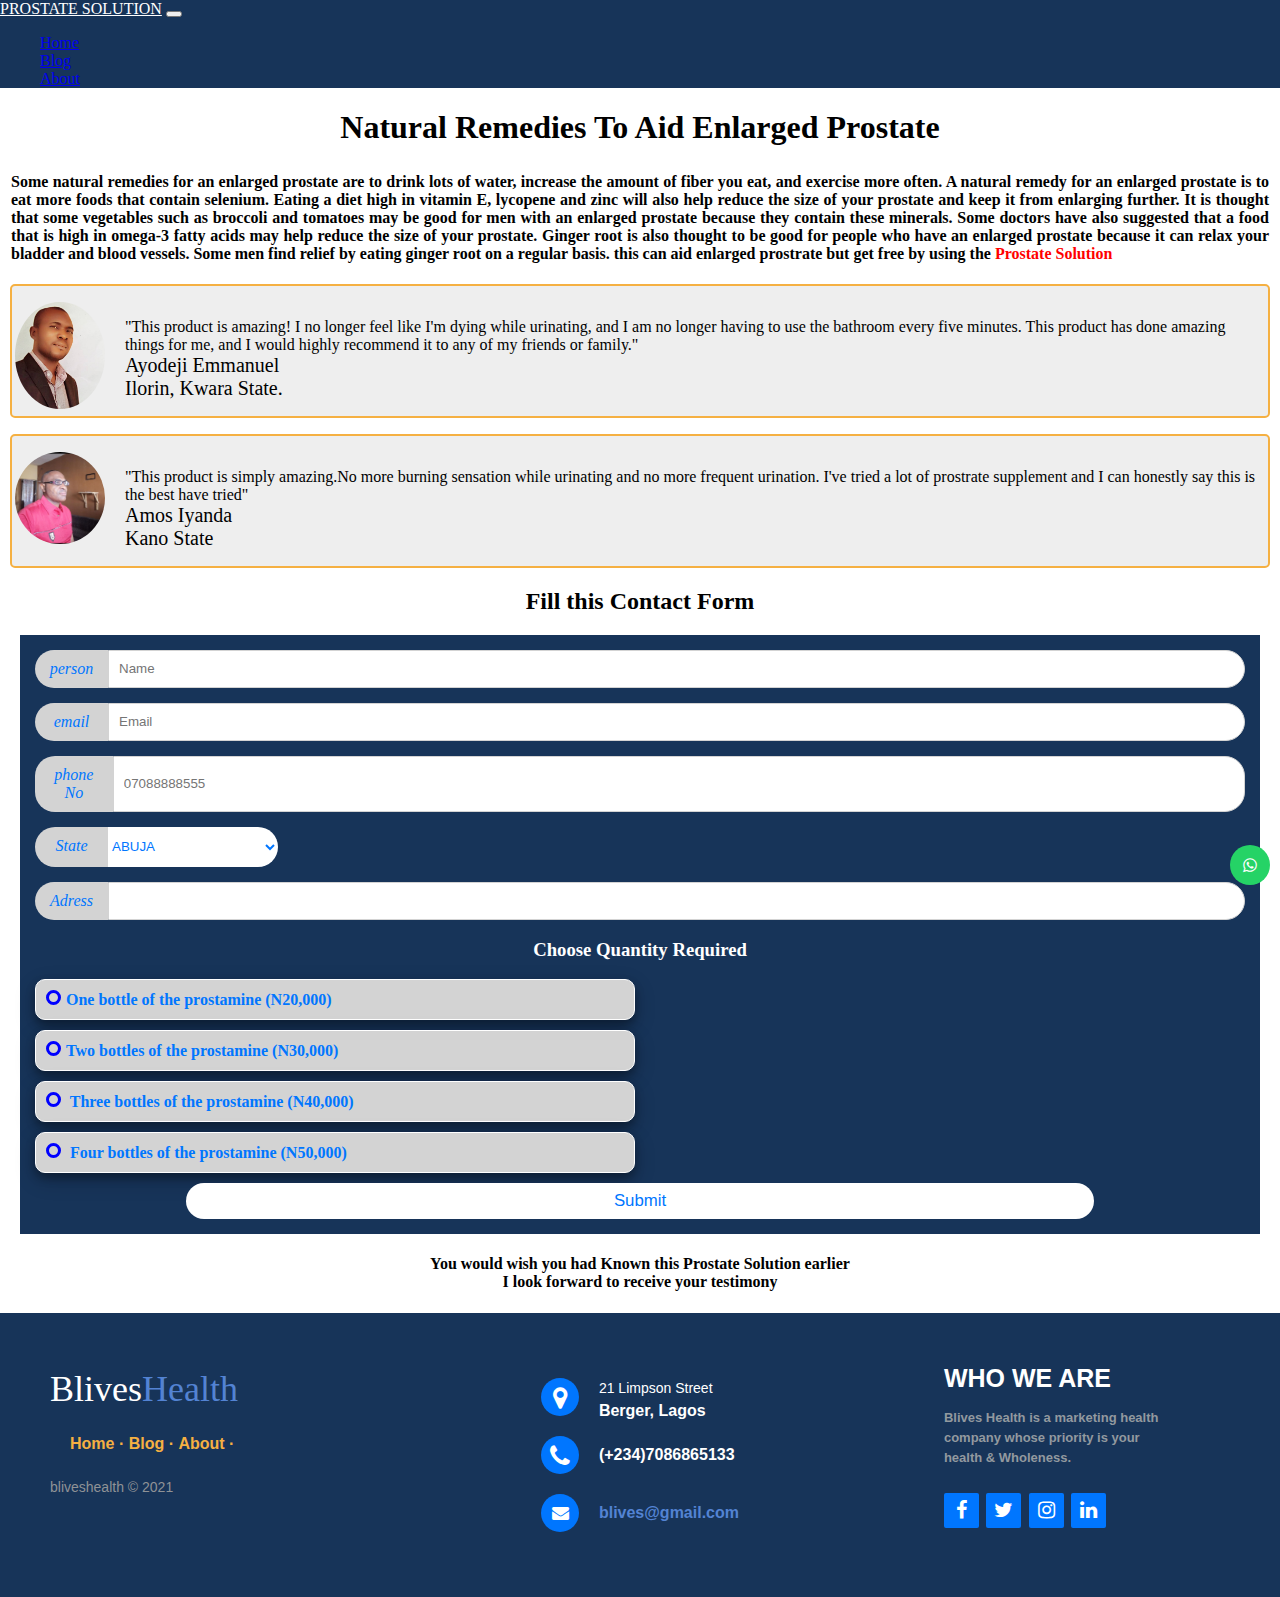
<file: bloge.html>
<!DOCTYPE html>
<html lang='en'>
<head>
<meta charset="UTF-8" />
<meta name="viewport" content="width=device-width, initial-scale=1.0">

<title>REMEDIES TO ENLARGED PROSTATE</title>
<meta name="description" content="website topics cover ways to shrink prostate enlargement, cure for painful urination and other Uti">
<meta name ="keywords"
content="prostate,prostate cure, prostate diaease,prostate enlargement,painful urination,urine,frequent urination,urine,prostatitis">

<link rel="stylesheet" href="https://cdn.jsdelivr.net/npm/bootstrap@4.5.3/dist/css/bootstrap.min.css" 
integrity="sha384-TX8t27EcRE3e/ihU7zmQxVncDAy5uIKz4rEkgIXeMed4M0jlfIDPvg6uqKI2xXr2" crossorigin="anonymous">
<link rel="preconnect" href="https://fonts.googleapis.com">
<link rel="preconnect" href="https://fonts.gstatic.com" crossorigin>
<link href="https://fonts.googleapis.com/css2?family=Arvo:wght@700&display=swap" rel="stylesheet">
<link rel="stylesheet"
    href="https://maxcdn.bootstrapcdn.com/font-awesome/4.5.0/css/font-awesome.min.css" type="text/css">
    <a class="whats-app" href="https://api.whatsapp.com/send?phone=2347086865133&text=Good%20day%20Are%20you%20intrested%20in%20getting%20your%20enlarged%20prostate%20shrink."
      target="_blank">
    <i class="fa fa-whatsapp my-float"></i>
   </a>
    <link rel ="canonical" href="blives.xyz/bloge.html"/>
   <link rel="stylesheet" type="text/css" href="blives.css">
     <script stype="text/javascript">
     function validateemail(){
    var x=document.Myform.email.value;
    var atposition=x.indexOf("@");
   var dotposition=x.lastindexOf(".");
     if(atposition<1||dotposition<atposition+2||dotposition+2>=x.lenght
     {
 alert("Please enter a valid e-mail adress \n dotposition:" +dotposition);
     return false;
     }
     

     </script>
    <!-- Global site tag (gtag.js) - Google Analytics -->
<script async src="https://www.googletagmanager.com/gtag/js?id=UA-209765770-1">
</script>
<script>
  window.dataLayer = window.dataLayer || [];
  function gtag(){dataLayer.push(arguments);}
  gtag('js', new Date());

  gtag('config', 'UA-209765770-1');
</script>
</head>
<body>
<script src="https://code.jquery.com/jquery-3.5.1.min.js" integrity="sha256-9/aliU8dGd2tb6OSsuzixeV4y/faTqgFtohetphbbj0=" crossorigin="anonymous"></script>
        <script src="https://cdn.jsdelivr.net/npm/bootstrap@4.5.3/dist/js/bootstrap.min.js" integrity="sha384-w1Q4orYjBQndcko6MimVbzY0tgp4pWB4lZ7lr30WKz0vr/aWKhXdBNmNb5D92v7s" crossorigin="anonymous"></script>

<nav class="navbar navbar-expand-md">
       <a class="navbar-brand" href="#">PROSTATE SOLUTION</a>
        <button class="navbar-toggler navbar-dark" type="button" data-toggle="collapse" data-target="#main-navigation">
      	   <span class="navbar-toggler-icon"></span>
   </button>
   <div class="collapse navbar-collapse" id="main-navigation">
     <ul class="navbar-nav">
      	<li class="nav-item">
          <a class="navlink" href="index"> Home </a>  
        </li>  
      <li>  
        <a class="navlink" href="blog.html"> Blog </a>  
       </li>  
      <li>  
         <a class="navlink" href="about.html"> About </a>  
        </li>  
      </ul>
    </div>
</nav> 

<header class="page-header header container-fluid">
</header>
<h1 style="text-align:center;">Natural Remedies To Aid Enlarged Prostate</h1>

<p style="text-align:justify; padding:5px; margin:6px;"><b>
Some natural remedies for an enlarged prostate are to drink lots of water, increase the amount of fiber you eat, and exercise more often. A natural remedy for an enlarged prostate is to eat more foods that contain selenium.

Eating a diet high in vitamin E, lycopene and zinc will also help reduce the size of your prostate and keep it from enlarging further. It is thought that some vegetables such as broccoli and tomatoes may be good for men with an enlarged prostate because they contain these minerals. Some doctors have also suggested that a food that is high in omega-3 fatty acids may help reduce the size of your prostate.

Ginger root is also thought to be good for people who have an enlarged prostate because it can relax your bladder and blood vessels. Some men find relief by eating ginger root on a regular basis.
this can aid enlarged prostrate but get free by using the <span style="color:red">Prostate Solution</span></b></p>
<div class="testimonial">
     <img src="img/tfake.jpg" alt="Avatar" style="width:90px">
     <p class="words">
     "This product is amazing! I no longer feel like I'm dying while urinating, and I am no longer having to 
     use the bathroom every five
     minutes. This product has done
     amazing things for me, and 
     I would highly recommend it to any of my friends or family."<br>
     <span style="font-family:'Arvo' seriff; text-align:ceter;"> Ayodeji Emmanuel<br>Ilorin, Kwara State.</span>
     </p>
     
     </div>
     <div class="testimonial">
     <img class="imgtest" src="img/police.png" alt="Avatar" style="width:90px">
     <p class="words">"This product is simply amazing.No more burning sensation while urinating and no more 
     frequent urination. I've tried a lot of prostrate
     supplement and I can honestly say this is the best have tried"<br>
     <span>Amos Iyanda<br>Kano State</span>
     </div>
     <h2 style="text-align: center"> Fill this Contact Form </h2>
     <div class="form-container">
<form action="https://formspree.io/f/xeqvnlve"
      name="myForm" onsubmit="return(validate())" method="post">
      	
         <div class="input-cnt">
            <i class="material-icons">person</i>
            <input type="text" placeholder="Name" name="Name" />
         </div>
         
         <div class="input-cnt">
            <i class="material-icons">email</i>
            <input type="email" placeholder="Email" name="email" required/>
         </div>
         
         <div class="input-cnt">
            <i class="material-icons">phone No</i>
            <input type="Tel"  name="Phone no" placeholder="07088888555" 
             minlenght="11" pattern="\d{11}" title="Please check your number well"  required/>
         </div>
        <div class="input-cnt">
         <i class="material-icons">State</i>
      <div class="custom_select">
  <selct class="select" type="Option" placeholder="State" name="state" required/>
    <select name="States_of_Nigeria" id="select" placeholder="state" >
         <option value="ABUJA FCT">ABUJA</option>
         <option value="ABIA">ABIA</option>
         <option value="ADAMAWA">ADAMAWA</option>
         <option value="AKWA IBOM">AKWA IBOM</option>
         <option value="BAUCHI">BAUCHI</option>
         <option value="BAYELSA">BAYELSA</option>
        <option value="BENUE">BENUE</option>
        <option value="BORNO">BORNO </option>
        <option value="CROSS RIVER">CROSS RIVER</option>
        <option value="DELTA">DELTA</option>
        <option value="EBONYI">EBONYI</option>
        <option value="EDO">EDO</option>
        <option value="EKITI">EKITI</option>
        <option value="ENUGU">ENUGU</option>
        <option value="GOMBE">GOMBE</option>
        <option value="IMO">IMO</option>
        <option value="JIGAWA">JIGAWA</option>
        <option value="KADUNA">KADUNA</option>
        <option value="KANO">KANO</option>
        <option value="KATSINA">KATSINA</option>
        <option value="KEBBI">KEBBI</option>
        <option value="KOGI">KOGI</option>
        <option value="KWARA">KWARA</option>
        <option value="LAGOS">LAGOS</option>
        <option value="NASSARAWA">NASSARAWA</option>
       <option value="NIGER">NIGER</option>
       <option value="OGUN">OGUN</option>
       <option value="ONDO">ONDO</option>
       <option value="OSUN">OSUN</option>
       <option value="OYO">OYO</option>
       <option value="PLEATEU">PLEATEU</option>
       <option value="RIERS">RIVERS</option>
       <option value="SOKOTO">SOKOTO</option>
       <option value="TARABA">TARABA</option>
       <option value="YOBE">YOBE</option>
       <option value="ZAMFARA">ZAMFARA</option>
       
       </select>
       </div>
       </div>
       <div class="input-cnt">
       <i class="material-icons">Adress</i>
       <input type="text" " name="Location" required/>
       </div>
         <h3><center>Choose Quantity Required</center></h3>
         <input type="radio" name="amount" value="1bottle" id="1bottle" />
         <label  for="1bottle"><span></span><b>One bottle of the prostamine (N20,000)</b> </label>
         
         <input type="radio" name="amount" value="2bottle" id="2bottle" />
         <label for="2bottle"><span></span><b>Two bottles of the prostamine (N30,000)</b></label>
         
         <input type="radio" name="amount" value="3bottle" id="3bottle" />
         <label for="3bottle"><span></span><b> Three bottles of the prostamine (N40,000)</b> </label>
         
         <input type="radio" name="amount" value="4bottles" id="4bottle" />
         <label  for="4bottle"><span></span> <b>Four bottles of the prostamine (N50,000)</b> </label>
         
         <div class="input-cnt">
            <input type="submit" />
         </div>
         
      </form></div>
      <h4 style="text-align:center">You would wish you had Known this Prostate Solution earlier
      <br>I look forward to receive your testimony</h4>
      <footer class="footer-distributed">
      
      <div class="footer-left">
      
      <h3>Blives<span>Health</span></h3>
      
      <p class="footer-links">
      <a class="normala"href="index.html">Home</a>
      ·
      <a class="normala" href="blog.blives.html">Blog</a>
      ·
      <a class="normala" href="about.html">About</a>
      ·
      
      <a class="normala" href="#"></a>
      </p>
      
      <p class="footer-company-name">bliveshealth &copy; 2021</p>
      </div>
      
      <div class="footer-center">
      
      <div>
      <i class="fa fa-map-marker"></i>
      <p><span>21 Limpson Street</span> Berger, Lagos</p>
      </div>
      
      <div>
      <i class="fa fa-phone"></i>
      <p>(+234)7086865133</p>
      </div>
      
      <div>
      <i class="fa fa-envelope"></i>
      <p><a href="mailto:support@company.com">blives@gmail.com</a></p>
      </div>
      
      </div>
      
      <div class="footer-right">
      
      <p class="footer-company-about">
      <span style="font-size:25px; font-weight:25px;">WHO WE ARE</span><b>
      Blives Health is a marketing health company whose priority is your health &amp; Wholeness.</b>
      </p>
      
      <div class="footer-icons">
      
      <a href="#"><i class="fa fa-facebook"></i></a>
      <a href="#"><i class="fa fa-twitter"></i></a>
      <a href="#"><i class="fa fa-instagram"></i></a>
      <a href="#"><i class="fa fa-linkedin"></i></a>
      
      </div>
      
      </div>
      
      </footer>
      
      </body>
      
      </html>
</file>
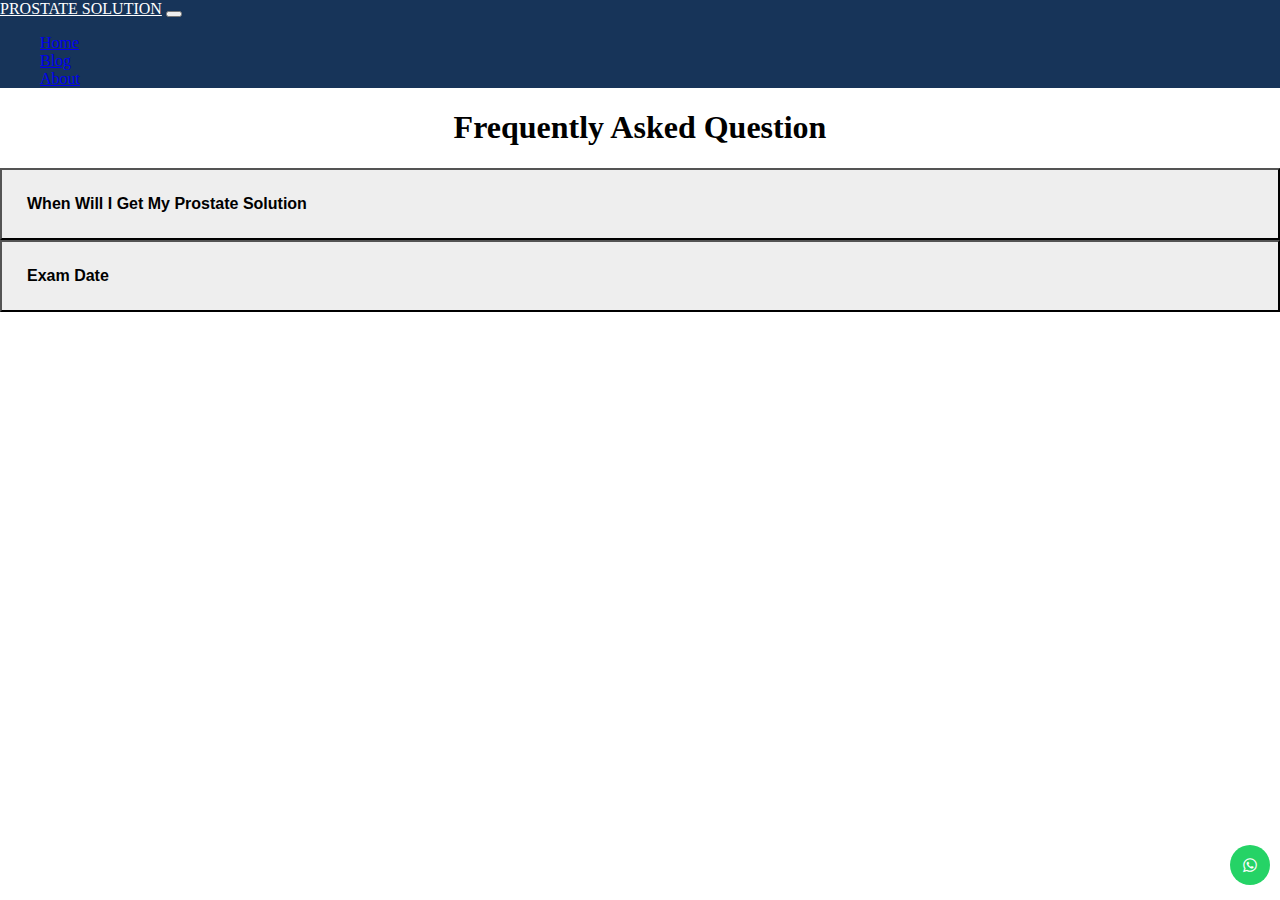
<file: blogf.html>
<!DOCTYPE html>
<html lang='en'>
<head>
<meta charset="UTF-8" />
<meta name="viewport" content="width=device-width, initial-scale=1.0">

<title>

BLIVES HEALTH |
LASTING SOLUTION TO PROSTRATE ENLARGEMENT AND OTHER UTI 
 </title>   
<meta name="description" content="website topics cover ways to shrink prostate enlargement, cure for painful urination and other Uti">
<meta name ="keywords"
content="prostate,prostate cure, prostate diaease,prostate enlargement,painful urination,urine,frequent urination,urine,prostatitis">

<link rel="stylesheet" href="https://cdn.jsdelivr.net/npm/bootstrap@4.5.3/dist/css/bootstrap.min.css" 
integrity="sha384-TX8t27EcRE3e/ihU7zmQxVncDAy5uIKz4rEkgIXeMed4M0jlfIDPvg6uqKI2xXr2" crossorigin="anonymous">
<link rel="preconnect" href="https://fonts.googleapis.com">
<link rel="preconnect" href="https://fonts.gstatic.com" crossorigin>
<link href="https://fonts.googleapis.com/css2?family=Arvo:wght@700&display=swap" rel="stylesheet">
<link rel="stylesheet"
    href="https://maxcdn.bootstrapcdn.com/font-awesome/4.5.0/css/font-awesome.min.css" type="text/css">
    <a class="whats-app" href="https://api.whatsapp.com/send?phone=2347086865133&text=Good%20day%20Are%20you%20intrested%20in%20getting%20your%20enlarged%20prostate%20shrink."
      target="_blank">
    <i class="fa fa-whatsapp my-float"></i>
   </a>
    <link rel ="canonical" href="blives.xyz/blogf.html"/>
   <link rel="stylesheet" type="text/css" href="blives.css">
     <script stype="text/javascript">
     function validateemail(){
    var x=document.Myform.email.value;
    var atposition=x.indexOf("@");
   var dotposition=x.lastindexOf(".");
     if(atposition<1||dotposition<atposition+2||dotposition+2>=x.lenght
     {
 alert("Please enter a valid e-mail adress \n dotposition:" +dotposition);
     return false;
     }
     

     </script>
    <!-- Global site tag (gtag.js) - Google Analytics -->
<script async src="https://www.googletagmanager.com/gtag/js?id=UA-209765770-1">
</script>
<script>
  window.dataLayer = window.dataLayer || [];
  function gtag(){dataLayer.push(arguments);}
  gtag('js', new Date());

  gtag('config', 'UA-209765770-1');
</script>
</head>
<body>
<script src="https://code.jquery.com/jquery-3.5.1.min.js" integrity="sha256-9/aliU8dGd2tb6OSsuzixeV4y/faTqgFtohetphbbj0=" crossorigin="anonymous"></script>
        <script src="https://cdn.jsdelivr.net/npm/bootstrap@4.5.3/dist/js/bootstrap.min.js" integrity="sha384-w1Q4orYjBQndcko6MimVbzY0tgp4pWB4lZ7lr30WKz0vr/aWKhXdBNmNb5D92v7s" crossorigin="anonymous"></script>

<nav class="navbar navbar-expand-md">
       <a class="navbar-brand" href="#">PROSTATE SOLUTION</a>
        <button class="navbar-toggler navbar-dark" type="button" data-toggle="collapse" data-target="#main-navigation">
      	   <span class="navbar-toggler-icon"></span>
   </button>
   <div class="collapse navbar-collapse" id="main-navigation">
     <ul class="navbar-nav">
      	<li class="nav-item">
          <a class="navlink" href="index"> Home </a>  
        </li>  
      <li>  
        <a class="navlink" href="blog.html"> Blog </a>  
       </li>  
      <li>  
         <a class="navlink" href="about.html"> About </a>  
        </li>  
      </ul>
    </div>
</nav> 

<header class="page-header header container-fluid">
</header>
    <style/>
.demo {
   background-color: #eee;
   cursor: pointer;
   padding: 25px;
   width: 100%;
   text-align:left;
   font-weight: 900;
   font-size:16px
}
.active, .demo:hover {
   background-color: #ccc;
   border: 2px;
   font-size: 14px;
}
.panel {
   padding: 0 18px;
   display: none;
   background-color: #F0F8FF;
      overflow: hidden;
}
</style>
</head>
<body>
<h1>Frequently Asked Question</h1>
<button class="demo">When Will I Get My Prostate Solution</button>
<div class="panel">
   <p>Admit Card will release on 25th March.</p>
</div>
<button class="demo">Exam Date</button>
<div class="panel">
   <p>Exam will held on 30th March.</p>
</div>
<script>
var val = document.getElementsByClassName("demo");
var i;
for (j = 0; j < val.length; j++) {
   val[j].addEventListener("click", function() {
      this.classList.toggle("active");
      var panel = this.nextElementSibling;
      if (panel.style.display === "block") {
         panel.style.display = "none";
      } else {
         panel.style.display = "block";
      }
   });
}
</script>
</body>
</html>
</file>
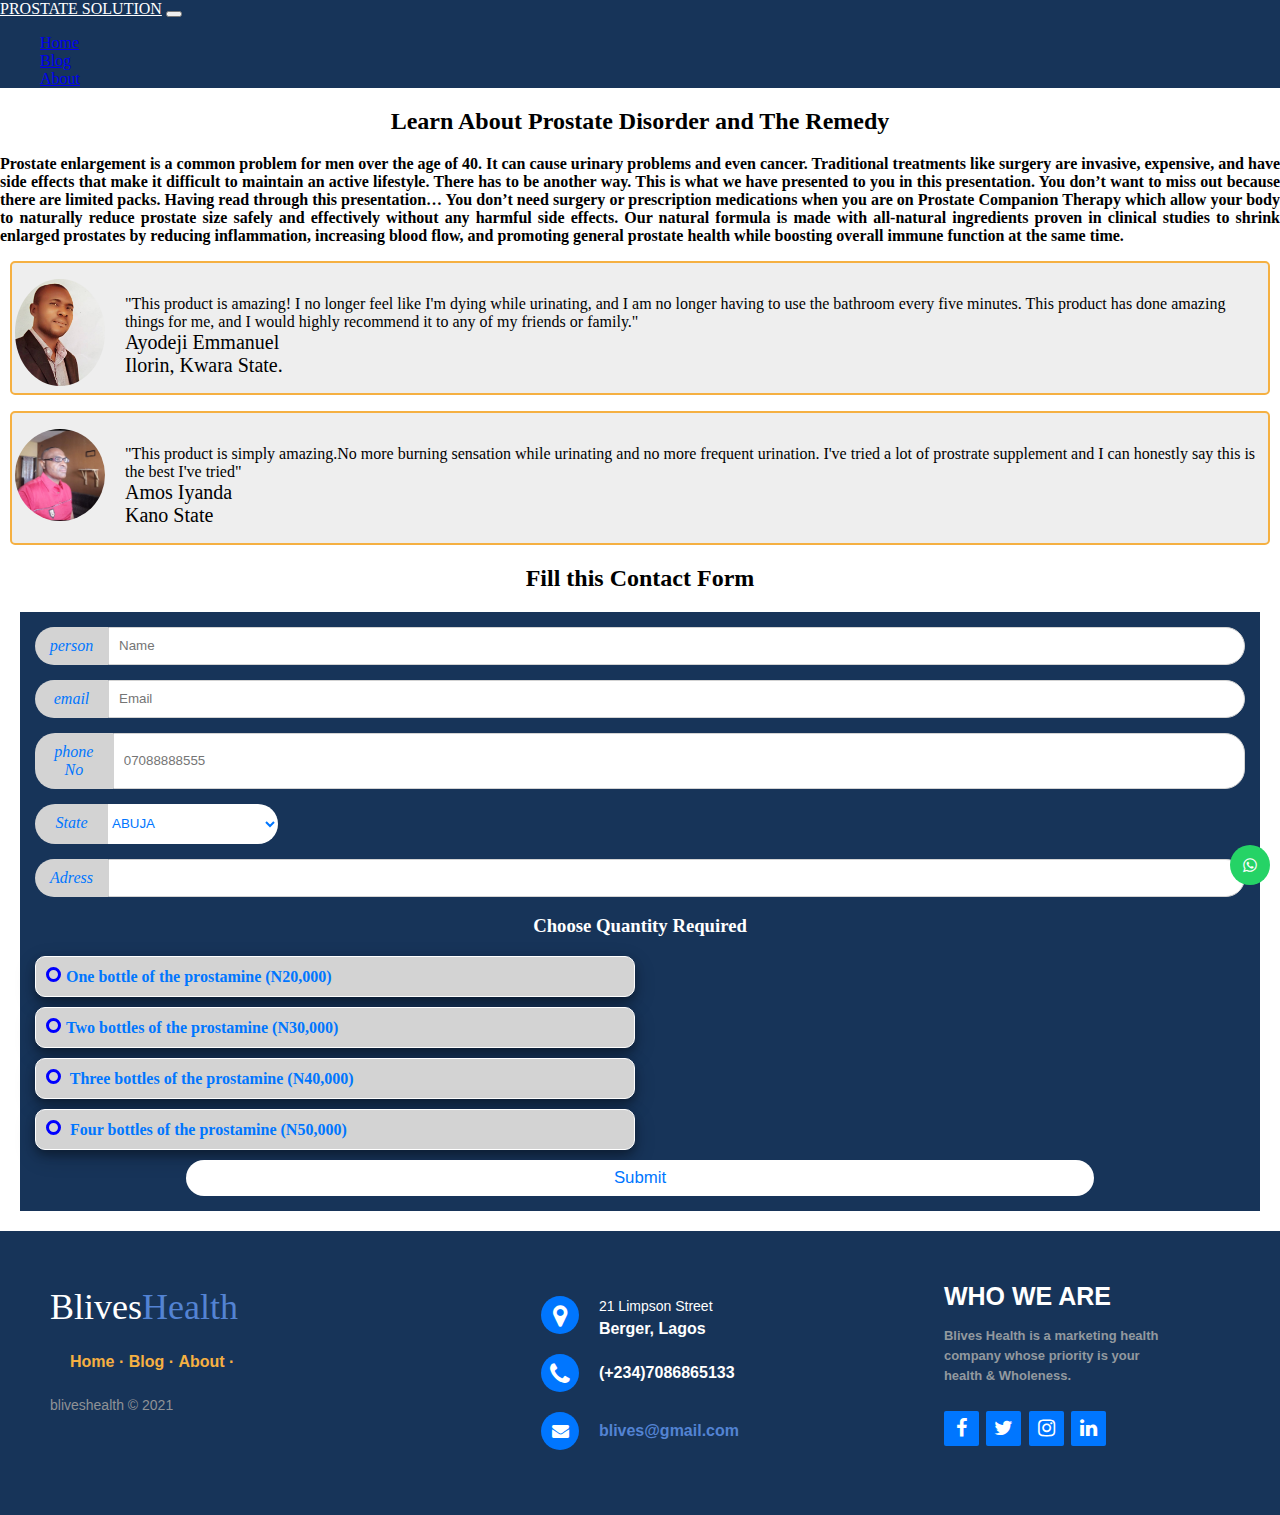
<file: blogr.html>
<!DOCTYPE html>
<html lang='en'>
<head>
<meta charset="UTF-8" />
<meta name="viewport" content="width=device-width, initial-scale=1.0">

<title>

BETTERING LIVES HEALTH |
LASTING SOLUTION TO PROSTRATE ENLARGEMENT AND OTHER UTI
<meta name="description" content="website topics cover ways to shrink prostate enlargement, cure for painful urination and other Uti">
<meta name ="keywords"
content="prostate,prostate cure, prostate diaease,prostate enlargement,painful urination,urine,frequent urination,urine,prostatitis">
</title>
<link rel="stylesheet" href="https://cdn.jsdelivr.net/npm/bootstrap@4.5.3/dist/css/bootstrap.min.css" 
integrity="sha384-TX8t27EcRE3e/ihU7zmQxVncDAy5uIKz4rEkgIXeMed4M0jlfIDPvg6uqKI2xXr2" crossorigin="anonymous">
<link rel="preconnect" href="https://fonts.googleapis.com">
<link rel="preconnect" href="https://fonts.gstatic.com" crossorigin>
<link href="https://fonts.googleapis.com/css2?family=Arvo:wght@700&display=swap" rel="stylesheet">
<link rel="stylesheet"
    href="https://maxcdn.bootstrapcdn.com/font-awesome/4.5.0/css/font-awesome.min.css" type="text/css">
    <a class="whats-app" href="https://api.whatsapp.com/send?phone=2347086865133&text=Good%20day%20Are%20you%20intrested%20in%20getting%20your%20enlarged%20prostate%20shrink."
      target="_blank">
    <i class="fa fa-whatsapp my-float"></i>
   </a>
    <link rel ="canonical" href="blives.xyz/blogr.html"/>
   <link rel="stylesheet" type="text/css" href="blives.css">
     <script stype="text/javascript">
     function validateemail(){
    var x=document.Myform.email.value;
    var atposition=x.indexOf("@");
   var dotposition=x.lastindexOf(".");
     if(atposition<1||dotposition<atposition+2||dotposition+2>=x.lenght
     {
 alert("Please enter a valid e-mail adress \n dotposition:" +dotposition);
     return false;
     }
     

     </script>
</head>
<body>
<script src="https://code.jquery.com/jquery-3.5.1.min.js" integrity="sha256-9/aliU8dGd2tb6OSsuzixeV4y/faTqgFtohetphbbj0=" crossorigin="anonymous"></script>
        <script src="https://cdn.jsdelivr.net/npm/bootstrap@4.5.3/dist/js/bootstrap.min.js" integrity="sha384-w1Q4orYjBQndcko6MimVbzY0tgp4pWB4lZ7lr30WKz0vr/aWKhXdBNmNb5D92v7s" crossorigin="anonymous"></script>

<nav class="navbar navbar-expand-md">
       <a class="navbar-brand" href="#">PROSTATE SOLUTION</a>
        <button class="navbar-toggler navbar-dark" type="button" data-toggle="collapse" data-target="#main-navigation">
      	   <span class="navbar-toggler-icon"></span>
   </button>
   <div class="collapse navbar-collapse" id="main-navigation">
     <ul class="navbar-nav">
      	<li class="nav-item">
          <a class="navlink" href="index.html"> Home </a>  
        </li>  
      <li>  
        <a class="navlink" href="blog.html"> Blog </a>  
       </li>  
      <li>  
         <a class="navlink" href="about.html"> About </a>  
        </li>  
      </ul>
    </div>
</nav> 

<header class="page-header header container-fluid">
</header>

<h2 style="text-align:center;">Learn About Prostate Disorder and The Remedy</h2>
<p style="text-align:justify;"><b>
Prostate enlargement is a common problem for men
 over the age of 40. It can cause urinary problems
 and even cancer. Traditional treatments
 like surgery are invasive, expensive,
 and have side effects that make it difficult
 to maintain an active lifestyle. 
 There has to be another way. This is what we have presented 
  to you in this presentation. You don’t want to miss out because 
 there are limited packs. Having read through this  presentation…
 You don’t need surgery or prescription medications  when you are on Prostate Companion Therapy
 which allow your body to naturally reduce prostate size safely
 and effectively without any harmful side effects. Our natural
 formula is made with all-natural ingredients proven in clinical 
 studies to shrink enlarged prostates by reducing inflammation, 
 increasing blood flow, and promoting general prostate health 
 while boosting overall immune function at the same time.</b></p>
 <div class="testimonial">
 <img src="img/tfake.jpg" alt="Avatar" style="width:90px">
 <p class="words">
 "This product is amazing! I no longer feel like I'm dying while urinating, and I am no longer having to 
 use the bathroom every five
 minutes. This product has done
 amazing things for me, and 
 I would highly recommend it to any of my friends or family."<br>
 <span style="font-family:'Arvo' seriff; text-align:ceter;"> Ayodeji Emmanuel<br>Ilorin, Kwara State.</span>
 </p>
 
 </div>
 <div class="testimonial">
 <img class="imgtest" src="img/police.png" alt="Avatar" style="width:90px">
 <p class="words">"This product is simply amazing.No more burning sensation while urinating and no more 
 frequent urination. I've tried a lot of prostrate
 supplement and I can honestly say this is the best I've tried"<br>
 <span>Amos Iyanda<br>Kano State</span>
 </div>
 <h2 style="text-align: center"> Fill this Contact Form </h2>
 <div class="form-container">
 
 <form action="https://formspree.io/f/xeqvnlve"
 name="myForm" onsubmit="return(validate())" method="post">
 
 <div class="input-cnt">
 <i class="material-icons">person</i>
 <input type="text" placeholder="Name" name="Name" />
 </div>
 
 <div class="input-cnt">
 <i class="material-icons">email</i>
 <input type="email" placeholder="Email" name="email" required/>
 </div>
 
 <div class="input-cnt">
 <i class="material-icons">phone No</i>
 <input type="Tel"  name="Phone no" placeholder="07088888555" 
 minlenght="11" pattern="\d{11}" title="Please check your number well"  required/>
 </div>
 <div class="input-cnt">
 <i class="material-icons">State</i>
 <div class="custom_select">
 <selct class="select" type="Option" placeholder="State" name="state" required/>
 <select name="States_of_Nigeria" id="select" placeholder="state" >
 <option value="ABUJA FCT">ABUJA</option>
 <option value="ABIA">ABIA</option>
 <option value="ADAMAWA">ADAMAWA</option>
 <option value="AKWA IBOM">AKWA IBOM</option>
 <option value="BAUCHI">BAUCHI</option>
 <option value="BAYELSA">BAYELSA</option>
 <option value="BENUE">BENUE</option>
 <option value="BORNO">BORNO </option>
 <option value="CROSS RIVER">CROSS RIVER</option>
 <option value="DELTA">DELTA</option>
 <option value="EBONYI">EBONYI</option>
 <option value="EDO">EDO</option>
 <option value="EKITI">EKITI</option>
 <option value="ENUGU">ENUGU</option>
 <option value="GOMBE">GOMBE</option>
 <option value="IMO">IMO</option>
 <option value="JIGAWA">JIGAWA</option>
 <option value="KADUNA">KADUNA</option>
 <option value="KANO">KANO</option>
 <option value="KATSINA">KATSINA</option>
 <option value="KEBBI">KEBBI</option>
 <option value="KOGI">KOGI</option>
 <option value="KWARA">KWARA</option>
 <option value="LAGOS">LAGOS</option>
 <option value="NASSARAWA">NASSARAWA</option>
 <option value="NIGER">NIGER</option>
 <option value="OGUN">OGUN</option>
 <option value="ONDO">ONDO</option>
 <option value="OSUN">OSUN</option>
 <option value="OYO">OYO</option>
 <option value="PLEATEU">PLEATEU</option>
 <option value="RIERS">RIVERS</option>
 <option value="SOKOTO">SOKOTO</option>
 <option value="TARABA">TARABA</option>
 <option value="YOBE">YOBE</option>
 <option value="ZAMFARA">ZAMFARA</option>
 
 </select>
 </div>
 </div>
 <div class="input-cnt">
 <i class="material-icons">Adress</i>
 <input type="text" " name="Location" required/>
 </div>
 <h3><center>Choose Quantity Required</center></h3>
 <input type="radio" name="amount" value="1bottle" id="1bottle" />
 <label  for="1bottle"><span></span><b>One bottle of the prostamine (N20,000)</b> </label>
 
 <input type="radio" name="amount" value="2bottle" id="2bottle" />
 <label for="2bottle"><span></span><b>Two bottles of the prostamine (N30,000)</b></label>
 
 <input type="radio" name="amount" value="3bottle" id="3bottle" />
 <label for="3bottle"><span></span><b> Three bottles of the prostamine (N40,000)</b> </label>
 
 <input type="radio" name="amount" value="4bottles" id="4bottle" />
 <label  for="4bottle"><span></span> <b>Four bottles of the prostamine (N50,000)</b> </label>
 
 <div class="input-cnt">
 <input type="submit" />
 </div>
 
 </form></div>
 <footer class="footer-distributed">
 
 <div class="footer-left">
 
 <h3>Blives<span>Health</span></h3>
 
 <p class="footer-links">
 <a class="normala"href="index.html">Home</a>
 ·
 <a class="normala" href="blog.html">Blog</a>
 ·
 <a class="normala" href="about.html">About</a>
 ·
 
 <a class="normala" href="#"></a>
 </p>
 
 <p class="footer-company-name">bliveshealth &copy; 2021</p>
 </div>
 
 <div class="footer-center">
 
 <div>
 <i class="fa fa-map-marker"></i>
 <p><span>21 Limpson Street</span> Berger, Lagos</p>
 </div>
 
 <div>
 <i class="fa fa-phone"></i>
 <p>(+234)7086865133</p>
 </div>
 
 <div>
 <i class="fa fa-envelope"></i>
 <p><a href="mailto:support@company.com">blives@gmail.com</a></p>
 </div>
 
 </div>
 
 <div class="footer-right">
 
 <p class="footer-company-about">
 <span style="font-size:25px; font-weight:25px;">WHO WE ARE</span><b>
 Blives Health is a marketing health company whose priority is your health &amp; Wholeness.</b>
 </p>
 
 <div class="footer-icons">
 
 <a href="#"><i class="fa fa-facebook"></i></a>
 <a href="#"><i class="fa fa-twitter"></i></a>
 <a href="#"><i class="fa fa-instagram"></i></a>
 <a href="#"><i class="fa fa-linkedin"></i></a>
 
 </div>
 
 </div>
 
 </footer>
 
 </body>
 
 </html>
</file>
<file: blives.css>
html, body {width: auto!important;
 overflow-x: hidden!important} 
body {
    padding:0;
    margin:0;
}
.navbar {
    background:#173459;
}
.logo{
padding:0;
margin:0;
width:70%;}
.nav-link,
.navbar-brand {
    color: #fff;
    cursor: pointer;
}
.nav-link {
    margin-right: 1em !important;
}
.nav-link:hover {
    color: #000;
}
.navbar-collapse {
    justify-content: flex-end;
}
 @media (max-width: 575px) {
    button.navbar-toggler {
        position: absolute !important;
        right: 10px !important;
        top: 14px !important;
    }
  .problem{
  min-width:100%;
  max-width:100%;
  background-image:linear-gradient(to top right,
  white 50%, lightblue 50%);
  color:black;
  height:auto;
  display: flex;
  flex-wrap:no-wrap;
  flex-direction: row-reverse;
  }
  .problem > .image {
  flex: 1 0 0%;
  text-align:right;
  margin-top:18px;
  }
  .image > img {
  vertical-align:top;/* here */
  max-width: 100%;
  min-height: 50px;
  }
  .problem > .text {
  flex: 2 0 0%;
  /* and eventually */
  
  margin:auto 0;
  }
  .image {
  position: relative;
  }
  .withimg {
  position: absolute;
  bottom: 5px;
  right: 8px;
  color:#173459;
  font-weight: 900;
  }
  img {
  width: 100%;
  height: auto;
 
  }
  .gfont{font-family: 'Arvo', serif;}
  .therapy{font-family: 'Arvo', serif;
  color:red;}
  .dlink{text-decoration:none;
  color:#0000ff;}
  .click{text-decoration:none
  font-family:"Arvo",serif;}
.normala{
color: #f5b042;
  text-decoration: none;  
  }
  .definition{font-family: 'Arvo', serif;
 color:red; }
 .bph{font-size:1.5em;
 padding:3px;
 margin:10px
 }
.problem{
display:flex;
flex-wrap:nowrap;
justify-content:space-between;
}}
@import 'https://fonts.googleapis.com/css?family=Roboto';
    html, body {
    }
    p>a {
    color: #fd084a;
    }
    .blink {
    animation: blink 0.5s infinite;
    }
    @keyframes blink{
    to { opacity: .0; }
    }
    .flex {
    display: flex;
    }
    .header-sub-title {
    color: #fff;
    font-family: "Courier";
    font-size: 20px;
    padding: 0.1em;
    }
  #tick
  li:before {content:"\2714\0020"; } 
    ul{list-style-type:none;}
    
.gallery {
width:70px;
}
.jpeg{
max-width:100%;
height:auto;}
symptons {
         display: flex;
         flex-flow: wrap;
         background:lightgrey;
         padding-right:5px;
         padding-left:5px;
         margin-left:5px;
         margin-right:15px;
         
      }
      .box {
         background:none;
         color:black;
         width: 100%;
         height: auto;
         margin: 3px;
         padding:3px;
         border: 3px solid #f5b042;
        font-weight: 900;
         font-size:20px;
         border-radius:10px;
         font-weight:bolder;
         transition-duration:1s;
      }
      .sabri{
      margin-left:2px;
     }
    .blogTitle {
    display: flex;
    flex-flow: wrap;
    padding-right:5px;
    padding-left:5px;
    margin-left:5px;
    margin-right:5px;
    
    }
    .blogTitle > div {
    background:none;
    color:black;
    width: 100%;
    height: 100px;
    margin: 5px;
    border: 2px solid #f5b042;
    border-radius:10px;
    font-weight:bolder;
    transition-duration:1s;
    }
    
    .learnMore{
    overflow:hidden;
    margin:1px;}
    
     .prost{
     color:red}
    .Click{text-decoration:none;
     :#0000ff;
     }
.imported{color:red;
text-align:center;}
body{font-family:monteserrat;}
.upper{background:#173459;
color:white}
.xlarge{
 font-family:`Tangerine' seriff;
 }

p.large{font-size:13px;
text-align:center;
fontweight:bolder;}
p.xlarge{font-size:25px; font-style:italic;
font-weight:bolder; text-align:center;}
span.Ad{color:red;}
span.side{color:red;
background-color:yellow;}
span.performance{font-size:13px;}
span.ejaculation{font-size:16px;}
.sample{max-width:100%;}
.explain{text-align:justify;
text-transform:capitalize;
margin-right:4px; margin-left:2px;
font-size:1.5em;}
.buy{text-decoration:none;
color:#0000ff;
font-weight:900;}
.blogHead{text-decoration:none;
color:#0000ff;
font-size:20px;
font-weight:bold;}
.natural{font-family:'Arvo', seriff;
text-align:justify;} 
* {
         box-sizing: border-box;}
         input[type="checkbox"], input[type="radio"] {
         display: none;
      }
      html, body {
         margin: 0;
         padding: 0;
      }
      .form-container {
         margin: 20px;
         padding: 15px;
         background: #173459;
         color: white;
         -shadow: 0 5px 10px 0 rgba(0, 0, 0, 0.3), 0 7px 21px 0 rgba(0, 0, 0, 0.20);
      }
      .input-cnt {
         display: flex; /* display the icon and the input in a line */
         margin-bottom: 15px;
      }
      .input-cnt:last-child {
         margin-bottom: 0px;
      }
      .input-cnt > i {
         min-width: 73px; /* set a minimum width for the icon */
         padding: 10px; /* make sure the icon is centered vertically */
         text-align: center; /* horizontally center the icon */
         background: lightgrey;
         border-top-left-radius: 20px;
         border-bottom-left-radius: 20px;
         color: #0076ff;
      }
      /* change styles when focused */
      .input-cnt:hover > i {
         background: #0076ff;
         color: white;
      }
      /* style the input and textarea */
      .input-cnt > input[type="text"],input[type="tel"],input[type="email"], .input-cnt > textarea  {
         outline: none;
         border: none;
         padding: 10px;
         border: 1px solid lightgrey;
         border-top-right-radius: 20px;
         border-bottom-right-radius: 20px;
         width: 100%;
      }
      /* center textarea icon and increase size */
      .textarea-icon {
         padding: 60px 10px !important; /* top and bottom paddings are set to 60px */
      }
      /* style the submit button */
      .input-cnt > input[type="submit"] {
         border: none;
         border-radius: 20px;
         outline: none;
         width: 75%;
         margin: 0 auto;
         font-size: 105%;
         padding: 8px;
         color: #0076ff;
         background: white;
         transition-duration: .5s;
      }
      /* add a hover effect for the submit button */
      .input-cnt > input[type="submit"]:hover {
         color: white;
         background: #0076ff;
      }
      label {
      display:block;
      max-width: 600px;
      padding: 10px;
      background:lightgrey;
      color: #0076ff;
      border: 1px solid white;
      margin-bottom: 10px;
      border-radius: 10px;
      box-shadow: 0 5px 10px 0 rgba(0, 0, 0, 0.3), 0 7px 21px 0 rgba(0, 0, 0, 0.20);
      }
      /* create our custom check and radio */
      label > span {
      display: inline-block;
      width: 15px;
      height: 15px;
      border:3px solid blue;
      border-radius: 50%;
      margin-right: 5px;
      }
      /* style the labels when their corresponding inputs are checked */
      input[type="checkbox"],input[type="radio"],:checked + label, input[type="radio"]:checked + label {
      background: #173459;
      color: white;
      }
      /* style the custom check boxes and radios when their corresponding inputs are checked */
      input[type="checkbox"]:checked + label > span, input[type="radio"]:checked + label > span {
      background: #173459;}
      select {
      min-width:170px;
      height:40px;
      outline: none;
      border: none;
      background: white;
      place-items:cente;
      color: #0076ff;
     min-1height:40px;
      cursor:pointer;
      border-top-right-radius: 20px;
      border-bottom-right-radius: 20px;
      }
      .select:focus {}
      .select:hover{
      outline:none;
      
      }
      .select option{
      background-color:; #0076ff;}
      
.cssmarquee {
 height:28px;  
 overflow: hidden;
 white-space:nowrap;
 color:white;
position:relative;
background-color:#173459;;
}

.cssmarquee p {
font-weight:900;
text-transform:capitalize;
 color: white;
 width: 40%;
 height: 25px;
 margin: 0;
 line-height: 20px;
 text-align: center;
 /* Starting position */
 -moz-transform:translateX(100%);
 -webkit-transform:translateX(100%);  
 transform:translateX(100%);
 /* Apply animation to this element */  
 -moz-animation: demo-1 15s linear infinite;
 -webkit-animation: demo-_1 15s linear infinite;
 animation: demo-1 10s linear infinite;
}
/* Move it (define the animation) */
@-moz-keyframes demo-1 {
 0%   { -moz-transform: translateX(100%); }
 100% { -moz-transform: translateX(-100%); }
}
@-webkit-keyframes demo-1 {
 0%   { -webkit-transform: translateX(100%); }
 100% { -webkit-transform: translateX(-100%); }
}
@keyframes demo-1 {
 0%   { 
 -moz-transform: translateX(100%); /* Firefox bug fix */
 -webkit-transform: translateX(100%); /* Firefox bug fix */
 transform: translateX(100%);     
 }
 100% { 
 -moz-transform: translateX(-100%); /* Firefox bug fix */
 -webkit-transform: translateX(-100%); /* Firefox bug fix */
 transform: translateX(-780%); 
 }
 }
 /* Style the container with a rounded border, grey background and some padding and margin */
.testimonial {

padding-right:5px;
padding-left:5px;
margin-left:5px;
margin-right:5px;
 border: 2px solid #f5b042;
 background-color: #eee;
 border-radius: 5px;
 padding: 16px 3px 0 3px;
 margin: 16px 10px 0 10px;
 }
 
 /* Clear floats after containers */
.testimonial::after {
 content: "";
 clear: both;
 display: table;
 }
 
 /* Float images inside the r to the left. Add a right margin, and style the image as a circle */
.testimonial img {
 float: left;
 margin-right: 20px;
 border-radius: 50%;
 }
 
 /* Increase the font-size of a span element */
 .testimonial span {
 font-size: 20px;
 margin-right: 15px;
 }
 
 /* Add media queries for responsiveness. This will center both the text and the image inside the container */
 @media (max-width: 500px) {
 .testimonial {
 text-align: center;
 }
 
 .testimonial img {
 margin: auto;
 float: none;
 display: block;
 }
 .words{
 color:red;
 font-weight:bold}
 }
 
 .whats-app{
 position: fixed;
 width: 40px;
 height: 40px;
 bottom: 15px;
 background-color: #25d366;
 color: #FFF;
 border-radius: 50px;
 text-align: center;
" font-size: 30px;
 box-shadow: 3px 4px 3px #999;
 right: 10px;
 z-index: 100;
 }
 
 .my-float {
 margin-top: 12px;
 }
  

.problem{width:240px;}

img
{max-width:100%;}
.quantity{
font-weight:bolder;
justify-content:space-between;
text-align:center;}

.footer-distributed{
 background-color: #173459;;
 box-shadow: 0 1px 1px 0 rgba(0, 0, 0, 0.12);
 box-sizing: border-box;
 width: 100%;
 text-align: left;
 font: bold 16px sans-serif;
 
 padding: 55px 50px;
 margin-top: 5px;
}
 
.footer-distributed .footer-left,
.footer-distributed .footer-center,
.footer-distributed .footer-right{
 display:inline-block ;
 vertical-align: top;
}
 
.footer-distributed .footer-left{
 width: 40%;
}
 
.footer-distributed h3{
 color:  #ffffff;
 font: normal 36px 'Cookie', cursive;
 margin: 0;
}
 
.footer-distributed h3 span{
 color:  #5383d3;
}
 
 
.footer-distributed .footer-links{
 color:#f5b042;
 margin:20px;
 padding: 0;
}
 
.footer-distributed .footer-links a{
 display:inline-block;
 line-height: 1.8;
 text-decoration: none;
 color:  inherit;
}
 
.footer-distributed .footer-company-name{
 color:  #8f9296;
 font-size: 14px;
 font-weight: normal;
 margin: 0;
}
 
 
.footer-distributed .footer-center{
 width: 35%;
}
 
.footer-distributed .footer-center i{
 background-color:  #0076ff;
 color: #ffffff;
 font-size: 25px;
 width: 38px;
 height: 38px;
 border-radius: 50%;
 text-align: center;
 line-height: 42px;
 margin: 10px 15px;
 vertical-align: middle;
}
 
.footer-distributed .footer-center i.fa-envelope{
 font-size: 17px;
 line-height: 38px;
}
 
.footer-distributed .footer-center p{
 display: inline-block;
 color: #ffffff;
 vertical-align: middle;
 margin:0;
}
 
.footer-distributed .footer-center p span{
 display:block;
 font-weight: normal;
 font-size:14px;
 line-height:2;
}
 
.footer-distributed .footer-center p a{
 color:  #5383d3;
 text-decoration: none;;
}
 
.footer-distributed .footer-right{
 width: 20%;
}
 
.footer-distributed .footer-company-about{
 line-height: 20px;
 color:  #92999f;
 font-size: 13px;
 font-weight: normal;
 margin: 0;
}
 
.footer-distributed .footer-company-about span{
 display: block;
 color:  #ffffff;
 font-size: 14px;
 font-weight: bold;
 margin-bottom: 20px;
}
 
.footer-distributed .footer-icons{
 margin-top: 25px;}
.footer-distributed .footer-icons a{
 display: inline-block;
 width: 35px;
 height: 35px;
 cursor: pointer;
 background-color:  #0076ff;
 border-radius: 2px;
 
 font-size: 20px;
 color: #ffffff;
 text-align: center;
 line-height: 35px;
 
 margin-right: 3px;
 margin-bottom: 5px;

 }
 
@media (max-width: 880px) {
 
 .footer-distributed{
 font: bold 14px sans-serif;
 
 }
 
 .footer-distributed .footer-left,
 .footer-distributed .footer-center,
 .footer-distributed .footer-right{
 display: block;
 width: 100%;
 margin-bottom:10px;
 text-align: center;
 }
 
 .footer-distributed .footer-center i{
 margin-left: 0;
 }
 .main {
 line-height: normal;
 font-size: auto;
 }
 }
h1 {
  text-align: center;
}

/* Sets the width for the accordion. Sets the margin to 90px on the top and bottom and auto to the left and right */

.accordion {
  width: 100%;
  margin: 9pxauto;
  color: black;
  background-color: white;
  padding: 5px 5px;
}
.accordion .container {
  position: relative;
  margin: 3px 3px;
}

/* Positions the labels relative to the .container. Adds padding to the top and bottom and increases font size. Also makes its cursor a pointer */

.accordion .label {
  position: relative;
  padding: 10px 0;
  font-size: 19px;
  color: black;
  cursor:pointer;
}
.accordion .label::before {
  content: '+';
  color: black;
  position: absolute;
  top: 50%;
  right: 15px;
  font-size: 30px;
  transform: translateY(-50%);
}

/* Hides the content (height: 0), decreases font size, justifies text and adds transition */

.accordion .content {
  position: relative;
  background: white;
  height: 0;
  font-size: 20px;
  text-align: justify;
  width: 90%;
  overflow: hidden;
  transition: 0.5s;
}

/* Adds a horizontal line between the contents */

.accordion hr {
  width: 100;
  margin-left: 0;
  border: 1px solid grey;
}
.accordion .container.active .content {
  height: 100px;
}

/* Changes from plus sign to negative sign once active */

.accordion .container.active .label::before {
  content: '-';
  font-size: 30px;
}

 
.opt{text-align:center;}
.getebook{width:90%;
background-color:red;

color:white;
border-color:red;
border-radius:10px;
padding:15px 30px;
text-align:center;
margin:auto;}
.freebook{
text-align:center;}
.refund{
text-align:center;
font-family: 'Arvo', serif;}
.hassle{
color:red;}



.product{
display: flex;
background-color: rgb(237, 243, 243);
gap: 5rem;
}
.offer{
text-align:center;
font-family: 'Arvo', serif;
}

.wrap{
    display: flex;
    flex-direction: row;
}
.timer{
    display: flex;
    flex-direction: row;
    text-align: center;
    margin-left: 10px;
    margin-right: 10px;
    gap: 20px;
    color:red;
    margin-top: -5px;
    width:70%;
}
.days{
    background-color: blanchedalmond;
    padding: 11px;
    font-size: 20px;
   
}


.hours{
    background-color: blanchedalmond;
    padding: 11px;
    font-size: 20px;
}
.mins{
    background-color: blanchedalmond;
    padding: 11px;
    font-size: 20px;
}

.secs{
    background-color: blanchedalmond;
    padding: 11px;
    font-size: 20px;
}





.days, .hours, .mins, .secs
{height: 13vh;
}
#name{
text-align:center;
}
.proudOffer{
background-color:#657D65;}
.revealUp{text-align:center;}
.consultation{
display:block;
background:#f5b042;
padding:5px;
height:20vh;
margin-right:15px;
margin-left:15px;
border-radius:10px;
text-align:center;
text-decoration:none;}
.session{
text-align:center;
color:white;
text-decoration:none;
font-size:22px;
}
.filthy{
text-align:center;
font-weight:bolder;
font-size:25px;
}
.liverSolution{
font-size:0.7em;
font-family: 'Arvo', serif;
text-align:justify;
font-weight:bold;
margin:2px;
line-height:30px;
}

hr.style-seven {
    overflow: visible; /* For IE */
    height: 30px;
    border-style: solid;
    border-color: black;
    border-width: 1px 0 0 0;
    border-radius: 20px;
}
hr.style-seven:before { /* Not really supposed to work, but does */
    display: block;
    content: "";
    height: 30px;
    margin-top: -31px;
    border-style: solid;
    border-color: black;
    border-width: 0 0 1px 0;
    border-radius: 20px;
}
.moneyback{
background-color:#eee;
padding-right:5px;
padding-left:5px;
margin-left:5px;
margin-right:5px;
 border: 2px solid #eee;
 background-color:white;
 border-radius: 15px;
 padding: 16px 3px 0 3px;
 margin: 16px 10px 0 10px;}
 .guarantee{
 display: block;
 margin-left: auto;
 margin-right: auto;
 width: 50%;;}
 .buynow{
 color:#344f08;
 }
 .blueprints{font-size:1.2em;}
 .gfonts{font-family: 'Arvo', serif;
 text-align:center;}
</file>
